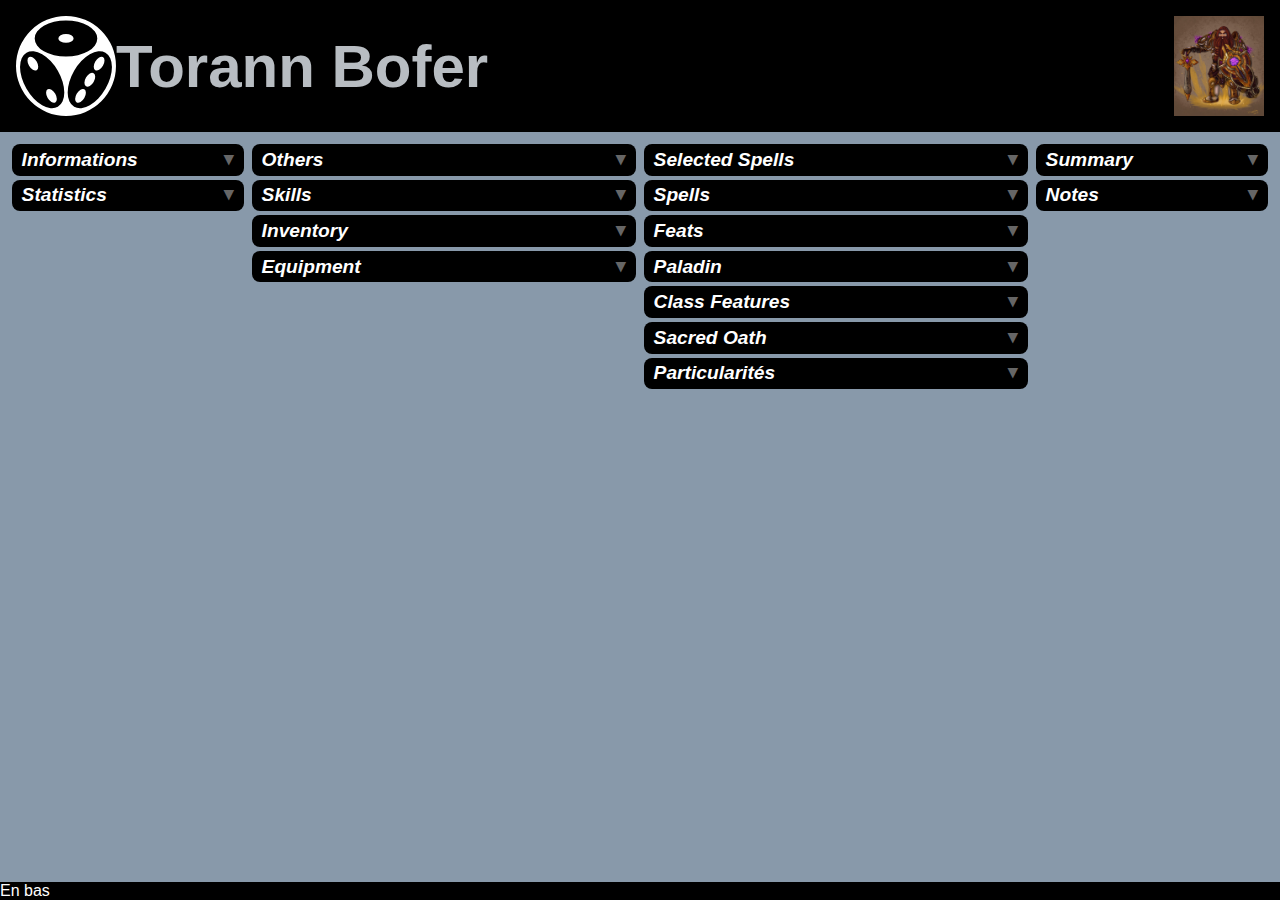
<file: index.html>
<!DOCTYPE html>
<html lang="en">

<head>
	<meta charset="UTF-8">
	<title>Mon perso</title>
	<link rel="stylesheet" href="monperso.css" />

	<script src="Perso.js"></script>
</head>

<body>
	<div class="interface">
		<header>
			<img src="images/logo_alea.svg" />
			<img style="order:2;" src="images/dwarf_paladin_by_faebelina-d8fn8w0.jpg" height="100" />
			<h1>Torann Bofer</h1>
			<ul class="tools">
				<li>
					<span></span>
				</li>
			</ul>
		</header>
		<footer>En bas</footer>
		<section class="body colonnes">
			<div class="colonne">
				<article id="informations">
					<header>Informations</header>
					<ul>
						<li>
							<h3>Class &amp; Level</h3>
							<div id="paladin.level" data-value="9">Paladin 9</div><em class="page">82</em></li>
						<li>
							<h3>Background</h3>
							<div>Charlatan</div><em class="page">128</em></li>
						<li>
							<h3>Player Name</h3>
							<div>Martin Boudreau</div>
						</li>
						<li>
							<h3>Race</h3>
							<div>Mountain Dwarf</div><em class="page">18</em></li>
						<li>
							<h3>Alignment</h3>
							<div>Lawful Neutral</div>
						</li>
						<li>
							<h3>Experience Points</h3>
							<div>0</div>
						</li>
					</ul>
				</article>
				<article id="statistics">
					<header>Statistics</header>
					<ul>
						<li id="str">
							<h3>Strength</h3>
							<div class="stat">
								<input class="save" type="text" id="str.stat" value="17" />
							</div>
							<div>
								<label for="str.modifier">Modifier:</label>
								<input type="text" id="str.modifier" value="" class="modifier" data-formula="⌊(str.stat-10)/2⌋" />
							</div>
							<div>
								<label for="str.savingthrow">Saving Throw:</label>
								<input type="text" id="str.savingthrow" value="" class="savingthrow" data-formula="str.modifier" />
							</div>
						</li>
						<li id="dex">
							<h3>Dexterity</h3>
							<div class="stat">
								<input type="text" id="dex.stat" value="12" />
							</div>
							<div>
								<label for="dex.modifier">Modifier:</label>
								<input type="text" id="dex.modifier" value="" class="modifier" data-formula="⌊(dex.stat-10)/2⌋" />
							</div>
							<div>
								<label for="dex.savingthrow">Saving Throw:</label>
								<input type="text" id="dex.savingthrow" value="" class="savingthrow" data-formula="dex.modifier" />
							</div>
						</li>
						<li id="con">
							<h3>Constitution</h3>
							<div class="stat">
								<input type="text" id="con.stat" value="12" />
							</div>
							<div>
								<label for="con.modifier">Modifier:</label>
								<input type="text" id="con.modifier" value="" class="modifier" data-formula="⌊(con.stat-10)/2⌋" />
							</div>
							<div>
								<label for="con.savingthrow">Saving Throw:</label>
								<input type="text" id="con.savingthrow" value="" class="savingthrow" data-formula="con.modifier" />
							</div>
						</li>
						<li id="int">
							<h3>Intelligence</h3>
							<div class="stat">
								<input type="text" id="int.stat" value="9" />
							</div>
							<div>
								<label for="int.modifier">Modifier:</label>
								<input type="text" id="int.modifier" value="" class="modifier" data-formula="⌊(int.stat-10)/2⌋" />
							</div>
							<div>
								<label for="int.savingthrow">Saving Throw:</label>
								<input type="text" id="int.savingthrow" value="" class="savingthrow" data-formula="int.modifier" />
							</div>
						</li>
						<li id="wis">
							<h3>Wisdom</h3>
							<div class="stat">
								<input type="text" id="wis.stat" value="10" />
							</div>
							<div>
								<label for="wis.modifier">Modifier:</label>
								<input type="text" id="wis.modifier" value="" class="modifier" data-formula="⌊(wis.stat-10)/2⌋" />
							</div>
							<div>
								<label for="wis.savingthrow">Saving Throw:</label>
								<input type="text" id="wis.savingthrow" value="" class="savingthrow" data-formula="wis.modifier+proficiency_bonus" />
							</div>
						</li>
						<li id="cha">
							<h3>Charisma</h3>
							<div class="stat">
								<input type="text" id="cha.stat" value="16" />
							</div>
							<div>
								<label for="cha.modifier">Modifier:</label>
								<input type="text" id="cha.modifier" value="" class="modifier" data-formula="⌊(cha.stat-10)/2⌋" />
							</div>
							<div>
								<label for="cha.savingthrow">Saving Throw:</label>
								<input type="text" id="cha.savingthrow" value="" class="savingthrow" data-formula="cha.modifier+proficiency_bonus" />
							</div>
						</li>
					</ul>
				</article>
			</div>
			<div class="colonne">
				<article id="others">
					<header>Others</header>
					<ul class="row">
						<li>
							<input type="text" name="proficiency_bonus" id="proficiency_bonus" data-formula="2+⌊paladin.level/4⌋" value="4" />
							<label for="proficiency_bonus">Proficiency bonus</label>
						</li>
						<li>
							<input type="text" name="armor_class" id="armor_class" value="17" />
							<label for="armor_class">Armor Class</label>
						</li>
						<li>
							<span class="clickdice">1d20 + <span data-formula="dex.modifier"></span></span>
							<label for="initiative">Initiative</label>
						</li>
						<li>
							<input type="text" name="inspiration" id="inspiration" value="0" />
							<label for="inspiration">Inspiration</label>
						</li>
						<li>
							<input type="text" name="passive_wisdom" id="passive_wisdom" data-formula="10+skill.perception" />
							<label for="passive_wisdom">Passive Wisdom</label>
						</li>
						<li>
							<input type="text" name="speed" id="speed" value="25" />
							<label for="speed">Speed</label>
						</li>
						<li>
							<div>
								<input type="text" name="maximum_hit_points" id="maximum_hit_points" value="64" />
								<label for="maximum_hit_points">Maximum Hit Points</label>
							</div>
							<div>
								<input type="text" name="actual_hit_points" id="actual_hit_points" value="64" />
								<label for="actual_hit_points">Actual Hit Points</label>
							</div>
						</li>
						<li>
							<input type="text" name="spellcasting_ability_modifier" id="spellcasting_ability_modifier" data-formula="cha.modifier" />
							<label for="spellcasting_ability_modifier">Spellcasting Ability Modifier</label>
						</li>
					</ul>
				</article>
				<article id="skills">
					<header>Skills</header>
					<ul class="row">
						<li>
							<input type="checkbox" name="skill.acrobatics.checked" id="skill.acrobatics.checked" />
							<input type="text" id="skill.acrobatics" data-formula="dex.modifier+skill.acrobatics.checked*proficiency_bonus" />
							<b class="clickrandom" data-path="../*[type=text][id^=skill]">Acrobatics <small>(Dex)</small></b>
						</li>
						<li>
							<input type="checkbox" name="skill.animal_handling.checked" id="skill.animal_handling.checked" />
							<input type="text" id="skill.animal_handling" data-formula="wis.modifier+skill.animal_handling.checked*proficiency_bonus" />
							<b class="clickrandom" data-path="../*[type=text][id^=skill]">Animal Handling <small>(Wis)</small></b>
						</li>
						<li>
							<input type="checkbox" name="skill.arcana.checked" id="skill.arcana.checked" />
							<input type="text" id="skill.arcana" data-formula="dex.modifier+skill.arcana.checked" />
							<b class="clickrandom" data-path="../*[type=text][id^=skill]">Arcana <small>(Int)</small></b>
						</li>
						<li>
							<input type="checkbox" name="skill.athletics.checked" id="skill.athletics.checked" checked="checked" />
							<input type="text" id="skill.athletics" data-formula="str.modifier+skill.athletics.checked*proficiency_bonus" />
							<b class="clickrandom" data-path="../*[type=text][id^=skill]">Athletics <small>(Str)</small></b>
						</li>
						<li>
							<input type="checkbox" name="skill.deception.checked" id="skill.deception.checked" checked="checked" />
							<input type="text" id="skill.deception" data-formula="cha.modifier+skill.deception.checked*proficiency_bonus" />
							<b class="clickrandom" data-path="../*[type=text][id^=skill]">Deception <small>(Cha)</small></b>
						</li>
						<li>
							<input type="checkbox" name="skill.history.checked" id="skill.history.checked" />
							<input type="text" id="skill.history" data-formula="int.modifier+skill.history.checked*proficiency_bonus" />
							<b class="clickrandom" data-path="../*[type=text][id^=skill]">History <small>(Int)</small></b>
						</li>
						<li>
							<input type="checkbox" name="skill.insight.checked" id="skill.insight.checked" />
							<input type="text" id="skill.insight" data-formula="wis.modifier+skill.insight.checked*proficiency_bonus" />
							<b class="clickrandom" data-path="../*[type=text][id^=skill]">Insight <small>(Wis)</small></b>
						</li>
						<li>
							<input type="checkbox" name="skill.intimidation.checked" id="skill.intimidation.checked" />
							<input type="text" id="skill.intimidation" data-formula="cha.modifier+skill.intimidation.checked*proficiency_bonus" />
							<b class="clickrandom" data-path="../*[type=text][id^=skill]">Intimidation <small>(Cha)</small></b>
						</li>
						<li>
							<input type="checkbox" name="skill.investigation.checked" id="skill.investigation.checked" />
							<input type="text" id="skill.investigation" data-formula="int.modifier+skill.investigation.checked*proficiency_bonus" />
							<b class="clickrandom" data-path="../*[type=text][id^=skill]">Investigation <small>(Int)</small></b>
						</li>
						<li>
							<input type="checkbox" name="skill.medicine.checked" id="skill.medicine.checked" />
							<input type="text" id="skill.medicine" data-formula="wis.modifier+skill.medicine.checked*proficiency_bonus" />
							<b class="clickrandom" data-path="../*[type=text][id^=skill]">Medicine <small>(Wis)</small></b>
						</li>
						<li>
							<input type="checkbox" name="skill.nature.checked" id="skill.nature.checked" />
							<input type="text" id="skill.nature" data-formula="int.modifier+skill.nature.checked*proficiency_bonus" />
							<b class="clickrandom" data-path="../*[type=text][id^=skill]">Nature <small>(Int)</small></b>
						</li>
						<li>
							<input type="checkbox" name="skill.perception.checked" id="skill.perception.checked" />
							<input type="text" id="skill.perception" data-formula="dex.modifier+skill.perception.checked*proficiency_bonus" />
							<b class="clickrandom" data-path="../*[type=text][id^=skill]">Perception <small>(Wis)</small></b>
						</li>
						<li>
							<input type="checkbox" name="skill.performance.checked" id="skill.performance.checked" />
							<input type="text" id="skill.performance" data-formula="cha.modifier+skill.performance.checked*proficiency_bonus" />
							<b class="clickrandom" data-path="../*[type=text][id^=skill]">Performance <small>(Cha)</small></b>
						</li>
						<li>
							<input type="checkbox" name="skill.persuasion.checked" id="skill.persuasion.checked" checked="checked" />
							<input type="text" id="skill.persuasion" data-formula="cha.modifier+skill.persuasion.checked*proficiency_bonus" />
							<b class="clickrandom" data-path="../*[type=text][id^=skill]">Persuasion <small>(Cha)</small></b>
						</li>
						<li>
							<input type="checkbox" name="skill.religion.checked" id="skill.religion.checked" />
							<input type="text" id="skill.religion" data-formula="int.modifier+skill.religion.checked*proficiency_bonus" />
							<b class="clickrandom" data-path="../*[type=text][id^=skill]">Religion <small>(Int)</small></b>
						</li>
						<li>
							<input type="checkbox" name="skill.sleight_of_hand.checked" id="skill.sleight_of_hand.checked" checked="checked" />
							<input type="text" id="skill.sleight_of_hand" data-formula="dex.modifier+skill.sleight_of_hand.checked*proficiency_bonus" />
							<b class="clickrandom" data-path="../*[type=text][id^=skill]">Sleight of Hand <small>(Dex)</small></b>
						</li>
						<li>
							<input type="checkbox" name="skill.stealth.checked" id="skill.stealth.checked" />
							<input type="text" id="skill.stealth" data-formula="dex.modifier+skill.stealth.checked*proficiency_bonus" />
							<b class="clickrandom" data-path="../*[type=text][id^=skill]">Stealth <small>(Dex)</small></b>
						</li>
						<li>
							<input type="checkbox" name="skill.survival.checked" id="skill.survival.checked" />
							<input type="text" id="skill.survival" data-formula="wis.modifier+skill.survival.checked*proficiency_bonus" />
							<b class="clickrandom" data-path="../*[type=text][id^=skill]">Survival <small>(Wis)</small></b>
						</li>
					</ul>
				</article>
				<article id="inventory">
					<header>Inventory</header>
					<ul>
						<li>
							<input class="quantite" type="number" value="1" /><b>Chapelet</b></li>
						<li>
							<input class="quantite" type="number" value="1" /><b><a href="#boots_of_striding_and_springing">Bottes magiques</a></b></li>
						<li>
							<input class="quantite" type="number" value="1" /><b>Oeil du géant</b></li>
						<li>
							<input class="quantite" type="number" value="1" /><b>Anneau Magique de protection +1</b>
							<input type="checkbox" data-bonus="savingthrow:1;ac:1" />
						</li>
						<li>
							<input class="quantite" type="number" value="1" /><b>Splintmail</b></li>
						<li>
							<input class="quantite" type="number" value="2" /><b>Potion of Healing (<span class="de">2d4+2</span>)</b></li>
						<li>
							<input class="quantite" type="number" value="1" /><b>Potion of Greater Healing (<span class="de">4d4+4</span>)</b></li>
						<li>
							<input class="quantite" type="number" value="1" /><b>Greatsword (<span class="de">2d6+strmod</span>)</b></li>
						<li>
							<input class="quantite" type="number" value="1" /><b>Whip (<span class="de">2d6+strmod</span>)</b></li>
						<li>
							<input class="quantite" type="number" value="1" /><b>Diamant donné par A nton pour "Revivify"</b></li>
					</ul>
				</article>
				<article id="equipment">
					<header>Equipment</header>
					<ul>
						<li class="clickattack" data-price="50gp" data-weight="6lb">
							<b class="clickdice" data-dice="2d6+str.modifier+proficiency_bonus">Great Sword</b>
							<span class="dice">2d6 slashing</span>
							<span><span>heavy</span>, <span>two handed</span></span>
							<em class="page">149</em>
							<div></div>
						</li>
						<li class="clickattack" data-price="2gp" data-weight="3lb">
							<b>Whip</b>
							<span class="dice">1d4 slashing</span>
							<span><span>finess</span>, <span>reach</span></span>
							<em class="page">149</em>
						</li>
						<li class="clickattack" data-price="5gp" data-weight="2lb">
							<b>Handaxe</b>
							<span class="dice">1d6 slashing</span>
							<span><span>Light</span>, <span>Throw 20/60</span></span>
							<em class="page">149</em>
						</li>
						<li data-price="75gp" data-limitation="str.stat=13">
							<b>Chain Mail</b>
							<span class="armor_class">16</span>
							<em class="page">145</em>
						</li>
					</ul>
				</article>
			</div>
			<div class="colonne">
				<article id="selected_spells">
					<header>Selected Spells</header>
					<table class="encadre">
						<tbody>
							<tr>
								<th>Learned spells limit</th>
								<td><span data-formula="cha.modifier+⌊paladin.level/2⌋">6</span></td>
							</tr>
							<tr>
								<th>Level 1</th>
								<td style="background-image: repeating-linear-gradient(to right, transparent 0px, rgba(0, 0, 0, 0.27) 100%);background-size: 25%; auto"><span class="scroll_on"></span><span class="scroll_off"></span><input type="range" name="" id="" min="0" max="4"><output>4</output></td>
							</tr>
							<tr>
								<th>level 2</th>
								<td><input type="range" name="" id="" min="0" max="3"><output>3</output></td>
							</tr>
							<tr>
								<th>level 3</th>
								<td><input type="range" name="" id="" min="0" max="2"><output>2</output></td>
							</tr>
						</tbody>
					</table>
					<ol>
						<li>
							<h3>Niveau 1</h3>
							<ul>
								<li data-page="216" class="oath">
									<label>
										<input type="checkbox" class="save" /><span>Bane @</span></label>
								</li>
								<li data-page="219" class="">
									<label>
										<input type="checkbox" /><span>Bless @</span></label>
								</li>
								<li data-page="223" class="">
									<label>
										<input type="checkbox" /><span>Command β</span></label>
								</li>
								<li data-page="224" class="bonus">
									<label>
										<input type="checkbox" /><span>Compelled Duel ¢</span></label>
								</li>
								<li data-page="230" class="">
									<label>
										<input type="checkbox" /><span>*** Cure Wounds</span></label>
								</li>
								<li data-page="231" class="">
									<label>
										<input type="checkbox" /><span>Detect Evil and Good</span></label>
								</li>
								<li data-page="231" class="">
									<label>
										<input type="checkbox" /><span>Detect Magic @</span></label>
								</li>
								<li data-page="231" class="">
									<label>
										<input type="checkbox" /><span>Detect Poison and Disease @</span></label>
								</li>
								<li data-page="234" class="bonus">
									<label>
										<input type="checkbox" /><span>Divine Favor ¢</span></label>
								</li>
								<li data-page="250" class="">
									<label>
										<input type="checkbox" /><span>Heroism</span></label>
								</li>
								<li data-page="251" class="bonus oath">
									<label>
										<input type="checkbox" /><span>Hunter's Mark ¢</span></label>
								</li>
								<li data-page="270" class="">
									<label>
										<input type="checkbox" /><span>Protection from Good and Evil @</span></label>
								</li>
								<li data-page="270" class="">
									<label>
										<input type="checkbox" /><span>Purify Food and Drink @</span></label>
								</li>
								<li data-page="274" class="bonus">
									<label>
										<input type="checkbox" /><span>Searing Smith @</span></label>
								</li>
								<li data-page="275" class="bonus">
									<label>
										<input type="checkbox" /><span>Shield of Faith</span></label>
								</li>
								<li data-page="282" class="bonus">
									<label>
										<input type="checkbox" /><span>Thunderous Smite</span></label>
								</li>
								<li data-page="289" class="bonus">
									<label>
										<input type="checkbox" /><span>Wrathful Smite</span></label>
								</li>
							</ul>
						</li>
						<li>
							<h3>Niveau 2</h3>
							<ul>
								<li data-page="211" class="">
									<label>
										<input type="checkbox" /><span>Aid @</span></label>
								</li>
								<li data-page="219" class="bonus">
									<label>
										<input type="checkbox" /><span>Branding Smite ¢</span></label>
								</li>
								<li data-page="240" class="bonus" data-casting-time="10min">
									<label>
										<input type="checkbox" /><span>Find Steed</span></label>
								</li>
								<li data-page="251" class="bonus oath">
									<label>
										<input type="checkbox" /><span>Hold Person @</span></label>
								</li>
								<li data-page="255" class="">
									<label>
										<input type="checkbox" /><span>Lesser Restoration</span></label>
								</li>
								<li data-page="256" class="">
									<label>
										<input type="checkbox" /><span>Locate Object @</span></label>
								</li>
								<li data-page="257" class="bonus">
									<label>
										<input type="checkbox" /><span>Magic Weapon @</span></label>
								</li>
								<li data-page="260" class="bonus oath">
									<label>
										<input type="checkbox" /><span>*** Misty Step @</span></label>
								</li>
								<li data-page="270" class="">
									<label>
										<input type="checkbox" /><span>Protection from Poison</span> </label>
								</li>
								<li data-page="289" class="">
									<label>
										<input type="checkbox" /><span>Zone of Truth</span></label>
								</li>
							</ul>
						</li>
					</ol>

				</article>
	<article id="spells">
		<header>Spells</header>
		<ul>
			<li>
				<h2>Level 1</h2>
				<ul>
					<li class="spell" id="spell-bane">
						<h3>Bane (Oath)</h3>
						<table>
							<caption>Attributes</caption>
							<tr>
								<th>Range</th>
								<td>30 ft</td>
							</tr>
							<tr>
								<th>Components</th>
								<td>V S M</td>
							</tr>
							<tr>
								<th>Material</th>
								<td>A drop of blood</td>
							</tr>
							<tr>
								<th>Duration</th>
								<td>Up to 1 minute</td>
							</tr>
							<tr>
								<th>Casting Time</th>
								<td>1 action</td>
							</tr>
							<tr>
								<th>Level</th>
								<td>1</td>
							</tr>
							<tr>
								<th>School</th>
								<td>Enchantment</td>
							</tr>
							<tr>
								<th>Classes</th>
								<td>Bard, Cleric</td>
							</tr>
							<tr>
								<th>Save</th>
								<td>Charisma</td>
							</tr>
							<tr>
								<th>Concentration</th>
								<td>Yes</td>
							</tr>
						</table>
						<div class="body">
							<div>
								<p>Up to three creatures of your choice that you can see within range must make Charisma saving throws. Whenever a target that fails this saving throw makes an Attack roll or a saving throw before the spell ends, the target must roll a d4 and subtract the number rolled from the Attack roll or saving throw.</p>
								<p><strong>At Higher Levels</strong>: When you cast this spell using a spell slot of 2nd level or higher, you can target one additional creature for each slot level above 1st.</p>
							</div>
						</div>
					</li>
					<li class="spell" id="spell-bless">
						<h3>Bless</h3>
						<table>
							<caption>Attributes</caption>
							<tr>
								<th>Range</th>
								<td>30 ft</td>
							</tr>
							<tr>
								<th>Components</th>
								<td>V S M</td>
							</tr>
							<tr>
								<th>Material</th>
								<td>A sprinkling of Holy Water</td>
							</tr>
							<tr>
								<th>Duration</th>
								<td>Up to 1 minute</td>
							</tr>
							<tr>
								<th>Casting Time</th>
								<td>1 action</td>
							</tr>
							<tr>
								<th>Level</th>
								<td>1</td>
							</tr>
							<tr>
								<th>School</th>
								<td>Enchantment</td>
							</tr>
							<tr>
								<th>Classes</th>
								<td>Cleric, Paladin</td>
							</tr>
							<tr>
								<th>Concentration</th>
								<td>Yes</td>
							</tr>
						</table>
						<div class="body">
							<div>
								<p>You bless up to three creatures of your choice within range. Whenever a target makes an Attack roll or a saving throw before the spell ends, the target can roll a d4 and add the number rolled to the Attack roll or saving throw.</p>
								<p>At Higher Levels: When you cast this spell using a spell slot of 2nd level or higher, you can target one additional creature for each slot level above 1st.</p>
							</div>
						</div>
					</li>
					<li class="spell" id="spell-cure_wounds">
						<h3>Cure Wounds</h3>
						<table>
							<caption>Attributes</caption>
							<tr>
								<td>Range</td>
								<td>Touch</td>
							</tr>
							<tr>
								<td>Components</td>
								<td>V S</td>
							</tr>
							<tr>
								<td>Duration</td>
								<td>Instantaneous</td>
							</tr>
							<tr>
								<td>Casting Time</td>
								<td>1 action</td>
							</tr>
							<tr>
								<td>Level</td>
								<td>1</td>
							</tr>
							<tr>
								<td>School</td>
								<td>Evocation</td>
							</tr>
							<tr>
								<td>Classes</td>
								<td>Bard, Cleric, Druid, Paladin, Ranger</td>
							</tr>
							<tr>
								<td>Healing</td>
								<td>1d8</td>
							</tr>
							<tr>
								<td>Add Casting Modifier</td>
								<td>Yes</td>
							</tr>
							<tr>
								<td>Higher Spell Slot Dice</td>
								<td>1</td>
							</tr>
							<tr>
								<td>Higher Spell Slot Die</td>
								<td>d8</td>
							</tr>
						</table>
						<div class="body">
							<p>A creature you touch regains a number of hit points equal to <span class="clickdice">d8 + <span data-formula="spellcasting_ability_modifier">your spellcasting ability modifier</span></span>. This spell has no effect on Undead or constructs.</p>
							<p><strong>At Higher Levels</strong>: When you cast this spell using a spell slot of 2nd level or higher, the Healing increases by 1d8 for each slot level above 1st.</p>
						</div>
					</li>
					<li class="spell" id="spell-thunderous_smite">
						<h3>Thunderous Smite</h3>
						<table>
							<caption>Attributes</caption>
							<tbody>
								<tr>
									<th>Casting Time</th>
									<td>1 bonus action</td>
								</tr>
								<tr>
									<th>Range</th>
									<td>Self</td>
								</tr>
								<tr>
									<th>Components</th>
									<td>V</td>
								</tr>
								<tr>
									<th>Duration</th>
									<td>Concentration, up to 1 minute</td>
								</tr>
							</tbody>
						</table>
						<div class="body">
							<p>The first time you hit with a melee weapon attack during this spell's duration, your weapon rings with thunder that is audible within 300 feet of you, and the attack deals an extra 2d6 thunder damage to the target.</p>
							<p>Additionally, if the target is a creature, it must succeed on a Strength saving throw or be pushed 10 feet away from you and knocked prone</p>
						</div>
					</li>
					<li class="spell" id="spell-hunter_s_mark">
						<h3>Hunter's Mark (Oath)</h3>
						<table>
							<caption>Attributes</caption>
							<tbody>
								<tr>
									<th>Casting Time</th>
									<td>1 bonus action</td>
								</tr>
								<tr>
									<th>Range</th>
									<td>90 feet</td>
								</tr>
								<tr>
									<th>Components</th>
									<td>V</td>
								</tr>
								<tr>
									<th>Duration</th>
									<td>Concentration, up to 1 hour</td>
								</tr>
							</tbody>
						</table>
						<div class="body">
							<p>You choose a creature you can see within range and mystically mark it as your quarry. Until the spell ends, you deal an extra <span class="clickdice">1d6</span> damage to the target whenever you hit it with a weapon attack. and you have advantage on any Wisdom (Perception) or Wisdom (Survival) check you make to find it. lf the target drops to O hit points before this spell ends. you can use a bonus action on a subsequent turn of yours to mark a new creature.</p>
							<p><strong>At Higher Levels</strong>. When you cast this spell using a spell slot of 3rd or 4th level, you can maintain your concentration on the spell for up to 8 hours. When you use a spell slot of 5th level or higher, you can maintain your concentration on the spell for up to 24 hours.</p>
						</div>
					</li>
					<li class="spell" id="spell-protection_from_evil_and_good">
						<h3>Protection From Evil and Good</h3>
						<table>
							<caption>Attributes</caption>
							<tbody>
								<tr>
									<th>Casting Time</th>
									<td>1 action</td>
								</tr>
								<tr>
									<th>Range</th>
									<td>Touch</td>
								</tr>
								<tr>
									<th>Components</th>
									<td>V,S, M (holy water or powdered silver and iron, which the spell consumes)</td>
								</tr>
								<tr>
									<th>Duration</th>
									<td>Concentration up to 10 minutes</td>
								</tr>
							</tbody>
						</table>
						<div class="body">
							<p>Until the spell ends, one willing creature you touch is protected against certain types of creatures: aberrations, celestials, elementals, fey, fiends, and undead.</p>
							<p>The protection grants several benefits. Creatures of those types have disadvantage on attack rolls against the target. The target also can't be charmed, frightened, or possessed by them. Ir the target is already charmed, frightened, or possessed by such a creature, the target has advantage on any new saving throw against the relevant effect.</p>
						</div>
					</li>
				</ul>
			</li>
			<li>
				<h2>Level 2</h2>
				<ul>
					<li class="spell" id="spell-aid">
						<h3>Aid</h3>
						<table>
							<caption>Attributes</caption>
							<tbody>
								<tr>
									<th>Casting Time</th>
									<td>1 action</td>
								</tr>
								<tr>
									<th>Range</th>
									<td>30 feet</td>
								</tr>
								<tr>
									<th>Components</th>
									<td>V, S, M (a tiny strip of white cloth)</td>
								</tr>
								<tr>
									<th>Duration</th>
									<td>8 hours</td>
								</tr>
							</tbody>
						</table>
						<div class="body">
							<p>Your spell bolsters your allies with toughness and resolve. Choose up to three crealures within range. Each target's hit point maximum and current hit points increase by 5 for the duration. </p>
							<p>At Higher Levels. When you cast this spell using a spell slot of 3rd level or higher, a largel's hit points increase by an additional 5 for each slot level above 2nd.</p>
						</div>
					</li>
					<li class="spell" id="spell-find_steed">
						<h3>Find Steed</h3>
						<table>
							<caption>Attributes</caption>
							<tbody>
								<tr>
									<th>Casting Time</th>
									<td>10 minutes</td>
								</tr>
								<tr>
									<th>Range</th>
									<td>30 feet</td>
								</tr>
								<tr>
									<th>Components</th>
									<td>V, 5</td>
								</tr>
								<tr>
									<th>Duration</th>
									<td>Instantaneous</td>
								</tr>
							</tbody>
						</table>
						<div class="body">
							<p>You summon a spirit that assumes the form of an unusually intelligent, strong, and loyal steed, creating a long-Iasting bond with it. Appearing in an unoccupied space within range, the steed takes on a form that you choose, such as a warhorse, a pony, a camel, ao elk, or a mastiff. (Your DM might allow other animais to be summoned as steeds.) The steed has the statistics of the chosen form, though it is a celestial, fey, or fiend (your choice) instead of its normal type. Additionally, if yaur steed has an Intelligence of 5 or iess, its Intelligence becomes 6, and it gains the ability to understaod one laoguage of your choice that you speak.</p>
							<p>Your steed serves you as a mount, both in combat and out, and you have an instinctive bond with it that allows you to fight as a seamless unit. While mounted on your steed, you can make any spell you cast that targets only you also target your steed. When the steed drops to Ohit points, it disappears, leaving behind no physical formo Vou can also dismiss your steed at any time as an action, causing it to disappear. In either case, casting this spell again summons the same steed, restored to its hit point maximum.</p>
							<p>While your steed is within 1 mile of you, you can communicate with it telepathically.</p>
							<p>You can't have more than one steed bonded by this spell at a time. As an action, you can release the steed from its bond at any time, causing it to disappear.</p>
						</div>
					</li>
					<li class="spell" id="spell-hold_person">
						<h3>Hold Person (Oath)</h3>
						<div class="body">
							<p>2nd-level enchantment Casting Time: 1 action Range: 60 feet Components: V,S. M (a small, straight piece of iron) Duration: Concentration. up to 1 minute Choose a humanoid that you can see within range. The target must succeed on a Wisdom saving throw or be paralyzed for the duration. At the end of each of its turns. the target can make another Wisdom saving throw. On a success. the spell ends on the target. At Higher Levels. When you cast this spell using a spell slot of 3rd level or higher, you can target one additional humanoid for each slot level above 2nd. The humanoids must be within 30 feet of each other when you target them</p>
						</div>
					</li>
					<li class="spell" id="spell-magic_weapon">
						<h3>Magic Weapon</h3>
						<table>
							<caption>Attributes</caption>
							<tr>
								<th>Type</th>
								<td>2nd level transmutation</td>
							</tr>
							<tr>
								<th>Casting Time</th>
								<td>1 bonus action</td>
							</tr>
							<tr>
								<th>Range</th>
								<td>Touch</td>
							</tr>
							<tr>
								<th>Components</th>
								<td>V,S</td>
							</tr>
							<tr>
								<th>Duration</th>
								<td>Concentration, up to 1 hour</td>
							</tr>
						</table>
						<div class="body">
							<p>You touch a nonmagical weapon. Until the spell ends, that weapon becomes a magic weapon with a +1 bonus to attack rolls and damage rolls.</p>
							<p>At Higher Levels. When you cast this spell using a spell slot of 4th level or higher, the bonus increases to +2. When you use a spell slot of 6th level or higher, the bonus increases to +3.</p>
						</div>
					</li>
				</ul>
			</li>
			<li>
				<h2>Level 3</h2>
				<ul>
					<li class="spell" id="spell-aura_of_vitality">
						<h3>Aura of Vitality</h3>
						<table>
							<caption>Attributes</caption>
							<tbody>
								<tr>
									<th>Type</th>
									<td>3rd-level evocation</td>
								</tr>
								<tr>
									<th>Casting Time</th>
									<td>1 action</td>
								</tr>
								<tr>
									<th>Range</th>
									<td>Self (30-foot radius)</td>
								</tr>
								<tr>
									<th>Components</th>
									<td>V</td>
								</tr>
								<tr>
									<th>Duration</th>
									<td>Concentration, up to 1 minute</td>
								</tr>
							</tbody>
						</table>
						<div class="body">
							<p>Healing energy radiates from you in an aura with a 30-foot radius. Until the spell ends, the aura moves with you, centered on you. You can use a bonus action to cause one creature in the aura (including you) to regain 2d6 hit points.</p>
						</div>
					</li>
					<li class="spell" id="spell-blinding_smite">
						<h3>Blinding Smite</h3>
						<table>
							<tr>
								<th>Type</th>
								<td>3rd-level evocation</td>
							</tr>
							<tr>
								<th>Casting Time</th>
								<td>1 bonus action</td>
							</tr>
							<tr>
								<th>Range</th>
								<td>Self</td>
							</tr>
							<tr>
								<th>Components</th>
								<td>V</td>
							</tr>
							<tr>
								<th>Duration</th>
								<td>Concentration, up to 1 minute</td>
							</tr>
						</table>
						<div class="body">
							<p>The next time you hit a creature with a melee weapon attack during this spell's duration, your weapon flares with bright light, and the attack deals an extra 3d8 radiant damage to the target. Additionally, the target must succeed on a Constitution saving throw or be blinded until the spell ends.</p>
							<p>A creature blinded by this spell makes another Constitution saving throw at the end of each of its turns. On a successful save, it is no longer blinded.</p>
						</div>
					</li>
					<li class="spell" id="spell-create_food_and_water">
						<h3>Create Food and Water</h3>
						<table>
							<tr>
								<th>Type</th>
								<td>3rd-level conjuration</td>
							</tr>
							<tr>
								<th>Casting Time</th>
								<td>1 action</td>
							</tr>
							<tr>
								<th>Range</th>
								<td>30 feet</td>
							</tr>
							<tr>
								<th>Components</th>
								<td>V, S</td>
							</tr>
							<tr>
								<th>Duration</th>
								<td>Instantaneous</td>
							</tr>
						</table>
						<div class="body">
							<p>You create 45 pounds of food and 30 gallons of water on the ground or in containers within range, enough to sustain up to tifteen humanoids or five steeds for 24 hours. The food is bland but nourishing, and spoils if uneaten after 24 hours. The water is clean and doesn't go bad.</p>
						</div>
					</li>
					<li class="spell" id="spell-crusader_s_mantle">
						<h3>Crusader's Mantle</h3>
						<table>
							<tr>
								<th>type</th>
								<td>3rd-level evocation</td>
							</tr>
							<tr>
								<th>Casting Time</th>
								<td>1 action</td>
							</tr>
							<tr>
								<th>Range</th>
								<td>Self</td>
							</tr>
							<tr>
								<th>Components</th>
								<td>V</td>
							</tr>
							<tr>
								<th>Duration</th>
								<td>Concentration, up to 1 minute</td>
							</tr>
						</table>
						<div class="body">
							<p>Holy power radiates from you in an aura with a 30-foot radius, awakening boldness in friendly creatures. Until the spell ends, the aura moves with you, centered on you. While in the aura, each nonhostile creature in the aura (including you) deals an extra 1d4 radiant damage when it hits with a weapon attack.</p>
						</div>
					</li>
					<li class="spell" id="spell-daylight">
						<h3>Daylight</h3>
						<table>
							<tr>
								<th>type</th>
								<td>3rd-level evocation</td>
							</tr>
							<tr>
								<th>Casting Time</th>
								<td>1 action</td>
							</tr>
							<tr>
								<th>Range</th>
								<td>60 feet</td>
							</tr>
							<tr>
								<th>Components</th>
								<td>V,S</td>
							</tr>
							<tr>
								<th>Duration</th>
								<td>1 hour</td>
							</tr>
						</table>
						<div class="body">
							<p>A 60-foot-radius sphere of light spreads out from a point you choose within range. The sphere is bright light and sheds dim light for an additional 60 feet. If you chose a point on an object you are holding or one that isn't being worn or carried, the light shines from the object and moves with it. Completely covering the affected object with an opaque object, such as a bowl or a helm, blocks the light. If any of this spell's area overlaps with an area of darkness created by a spell of 3rd level or lower, the spell that created the darkness is dispelled.</p>
						</div>
					</li>
					<li class="spell" id="spell-dispel_magic">
						<h3>Dispel Magic</h3>
						<table>
							<tr>
								<th>type</th>
								<td>3rd-level abjuration</td>
							</tr>
							<tr>
								<th>Casting Time</th>
								<td>1 action</td>
							</tr>
							<tr>
								<th>Range</th>
								<td>120 feet</td>
							</tr>
							<tr>
								<th>Components</th>
								<td>V,S</td>
							</tr>
							<tr>
								<th>Duration</th>
								<td>Instantaneous</td>
							</tr>
						</table>
						<div class="body">
							<p>Choose one creature, object, or magical effect within range. Any spell of 3rd level or lower on the target ends. For each spell of 4th level or higher on the target. make an ability check using your spellcasting ability. The DC equals 10 + the spell's level. On a successful check, the spell ends. At Higher Levels. When you cast this spell using a spell slot of 4th level or higher, you automatically end the effects of a spell on the target if the spell's level is equal to or less than the level of the spell slot you used.</p>
						</div>
					</li>
					<li class="spell" id="spell-elemental_weapon">
						<h3>Elemental Weapon</h3>
						<table>
							<tr>
								<th>type</th>
								<td>3rd-level transmutation</td>
							</tr>
							<tr>
								<th>Casting Time</th>
								<td>1 action</td>
							</tr>
							<tr>
								<th>Range</th>
								<td>Touch</td>
							</tr>
							<tr>
								<th>Components</th>
								<td>V,5</td>
							</tr>
							<tr>
								<th>Duration</th>
								<td>Concentration, up to 1 hour</td>
							</tr>
						</table>
						<div class="body">
							<p>A nonmagical weapon you touch becomes a magic weapon. Choose one of the following damage types: acid, cold, tire, lightning, or thunder. For the duration, the weapon has a +1 bonus to attack rolls and deals an extra ld4 damage of the chosen type when it hits. At Higher Levels. When you cast this spell using a spell slot of 5th or 6th level.the bonus to attack rolls increases to +2 and the extra damage increases to 2d4. When you use a spell slot of 7th level or higher, the bonus increases to +3 and the extra damage increases to 3d4.</p>
						</div>
					</li>
					<li class="spell" id="spell-magic_circle">
						<h3>Magic Circle</h3>
						<table>
							<tr>
								<th>type</th>
								<td>3rd-level abjuratian</td>
							</tr>
							<tr>
								<th>Casting Time</th>
								<td>1 minute</td>
							</tr>
							<tr>
								<th>Range</th>
								<td>10 feet</td>
							</tr>
							<tr>
								<th>Components</th>
								<td>V,S,M (holy water or powdered silver and iron worth at least 100 gp, which the spell consumes)</td>
							</tr>
							<tr>
								<th>Duration</th>
								<td>1 hour</td>
							</tr>
						</table>

						<div class="body">
							<p>You create a 10-foot-radius, 20-foot-tall cylinder of magical energy centered on a point on the ground that you can see within range. Glowing runes appear wherever the cylinder intersects with the floor or other surface. Choose one or more of the following types of creatures: celestials, elementals, fey, fiends, or undead. The circle affects a creature of the chosen type in the fol1owingways: - The creature can't willingly enter the cylinder by nonmagical means. If the creature tries to use teleportation or interplanar travel to do so, it must first succeed on a Charisma saving throw. - The creature has disadvantage on attack rolls against targets within the cylinder. - Targets within the cylinder can't be charmed, frightened, or possessed by the creature. When you cast this spell, you can elect to cause its magic to operate in the reverse direction, preventing a creature of the specified type from leaving the cylinder and protecting targets outside it. At Higher Levels. When you cast this spell using a spell slot of 4th level or higher, the duration increases by 1 hour for each slot level above 3rd.</p>
						</div>
					</li>
					<li class="spell" id="spell-remove_curse">
						<h3>Remove Curse</h3>
						<table>
							<tr>
								<th>Type</th>
								<td>3rd-level abjuration</td>
							</tr>
							<tr>
								<th>Casting Time</th>
								<td>1 action</td>
							</tr>
							<tr>
								<th>Range</th>
								<td>Touch</td>
							</tr>
							<tr>
								<th>Components</th>
								<td>V, S</td>
							</tr>
							<tr>
								<th>Duration</th>
								<td>Instantaneous</td>
							</tr>
						</table>
						<div class="body">
							<p>At your touch, all curses affecting one creature or object end. If the object is a cursed magic item, its curse remains, but the spell breaks its owner's attunement to the object so it can be removed or discarded.</p>
						</div>
					</li>
					<li class="spell" id="spell-revivify">
						<h3>Revivify</h3>
						<table>
							<tr>
								<th>Type</th>
								<td>3rd-level conjuration</td>
							</tr>
							<tr>
								<th>Casting Time</th>
								<td>1 action</td>
							</tr>
							<tr>
								<th>Range</th>
								<td>Touch</td>
							</tr>
							<tr>
								<th>Components</th>
								<td>V,S,M (diamonds worth 300 gp, which the spell consumes)</td>
							</tr>
							<tr>
								<th>Duration</th>
								<td>Instantaneous</td>
							</tr>
						</table>
						<div class="body">
							<p>You touch a creature that has died within the last minute. That creature returns to life with 1 hit point. This spell can't return to life a creature that has died of old age, nor can it restore any missing body parts.</p>
						</div>
					</li>
					<li class="spell" id="spell-haste">
						<h3>Haste</h3>
						<table>
							<tr>
								<th>Type</th>
								<td>3rd-level transmutation</td>
							</tr>
							<tr>
								<th>Casting Time</th>
								<td>1 action</td>
							</tr>
							<tr>
								<th>Range</th>
								<td>30 feet</td>
							</tr>
							<tr>
								<th>Components</th>
								<td>V,S,M (a shaving of licorice root)</td>
							</tr>
							<tr>
								<th>Duration</th>
								<td>Concentration, up to 1 minute</td>
							</tr>
						</table>
						<div class="body">
							<p>Choose a willing creature that you can see within range. Until the spell ends, the target's speed is doubled, it gains a +2 bonus to AC, it has advantage on Dexterity saving throws, and it gains an additional action on each of its turns. That action can be used only to take the Attack (one weapon attack only), Dash, Disengage, Hide, or Use an Object action. When the spell ends, the target can't move or take actions until after its next turn, as a wave of lethargy sweeps over it.</p>
						</div>
					</li>
					<li class="spell" id="spell-protection_from_energy">
						<h3>Protection From Energy </h3>
						<table>
							<tr>
								<th>Type</th>
								<td>3rd-level abjuration</td>
							</tr>
							<tr>
								<th>Casting Time</th>
								<td>1 action</td>
							</tr>
							<tr>
								<th>Range</th>
								<td>Touch</td>
							</tr>
							<tr>
								<th>Components</th>
								<td>V,S</td>
							</tr>
							<tr>
								<th>Duration</th>
								<td>Concentration, up to 1 hour </td>
							</tr>
						</table>
						<div class="body">
							<p>For the duration, the willing creature you touch has resistance to one damage type of your choice: acid, cold, fire, lightning, or thunder.</p>
						</div>
					</li>
				</ul>
			</li>
		</ul>
		<!--
div.spell#spell->h2+(table>caption{Attributes}+tbody>((tr>th{Type}+td{3rd-level evocation})+(tr>th{Casting Time}+td{1 action})+(tr>th{Range}+td{30 feet})+(tr>th{Components}+td{V,S})+(tr>th{Duration}+td{Instantaneous})))+div.body>p
-->
	</article>
				<article id="feats">
					<header>Feats</header>
					<h2>War Caster</h2>
					<p>You have practiced casting spells in the midst ofcombat, learning techniques that grant you the following benefits:</p>
					<ul>
						<li>You have advantage on Constitution saving throws that you make to maintain your concentration on a spell when you take damage.</li>
						<li>You can perform the somatic components of spells even when you have weapons or a shield in one or both hands.</li>
						<li>When a hoslile crealure's movement provokes an opportunity attack from you, you can use your reaction to cast a spell at the creature, rather than making an opportunity attack. The spellmust have a casting time of 1 action and must target only that creature.</li>
					</ul>
				</article>

				<article id="paladin">
					<header>Paladin</header>
					<p>Clad in plate armor that gleams in the sunlight despite the dust and grime of long travei, a human lays down her sword and shield and places her hands on a mortally wounded mano Divine radiance shines from her hands, the man's wounds knit closed, and his eyes open wide with amazement.</p>
					<p>A dwarf crouches behind an outcrop, his black cloak making him nearly invisible in the night, and watches an orc war band celebrating its recent victory. Silently, he stalks into their midst and whispers an oath, and two orcs are dead before they even realize he is there.</p>
					<p>Silver hair shining in a shaft of light that seems to illuminate only him, an elf laughs with exultation. His spear flashes like his eyes as he jabs again and again at a twisted giant, until at last his light overcomes its hideous darkness.</p>
					<p>Whatever their origin and their mission, paladins are united by their oaths to stand against the forces of evil. Whether sworn before a god's altar and the witness of a priest, in a sacred glade before nature spirits and fey beings, or in a moment of desperation and grief with the dead as the only witness, a paladin's oath is a powerful bond. lt is a source of power that turns a devout warrior into a blessed champion.</p>
					<h2>The Cause Of Righteousness</h2>
					<p>A paladin swears to uphold justice and righteousness, to stand with the good things of the world against the encroaching darkness, and to hunt the forces of evil wherever they lurk. Different paladins focus on various aspects of the cause of righteousness, but all are bound by the oaths that grant them power to do their sacred work. Although many paladins are devoted to gods of good, a paladin's power comes as much from a commitment to justice itself as it does from a god.</p>
					<p>Paladins train for years to learn the skills of combat, mastering a variety of weapons and armor. Even so, their martial skills are secondary to the magical power they wield: power to heal the sick and injured, to smite the wicked and the undead, and to protect the innocent and those who join them in the fight for justice.</p>
					<h2>Beyond The Mundane Life</h2>
					<p>Almost by definition, the life of a paladin is an adventuring life. Unless a lasting injury has taken him ar her away from adventuring for a time, every paladin lives on the front lines of the cosmic struggle against evil. Fighters are rare enough among the ranks of the militias and armies of the world, but even fewer people can c1aim the true calling of a paladin. When they do receive the call, these warriors turn from their former occupations and take up arms to fight evil. Sometimes their oaths lead them into the service of the crown as leaders of elite groups of knights, but even then their loyalty is first to the cause of righteousness, not to crown and country.</p>
					<p>Adventuring paladins take their work seriously. A delve into an ancient ruin or dusty crypt can be a quest driven bya higher purpose than the acquisition of treasure. Evillurks in dungeons and primeval forests, and even the smallest victory against it can tilt the cosmic balance away from oblivion.</p>
					<h2>Creating a Paladin</h2>
					<p>The most important aspect of a paladin character is the nature of his or her holy quest. Although the class features related to your oath don't appear until you reach 3<sup>rd</sup> level, plan ahead for that choice by reading the oath descriptions at the end of the class. Are you a devoted servant of good. loyal to the gods of justice and honor, a holy knight in shining armor venturing forth to smite evil? Are you a glorious champion of the light, cherishing everything beautiful that stands against the shadow, a knight whose oath descends from traditions older than many of the gods? Or are you an embittered loner sworn to take vengeance on those who have done great evil, sent as an angel of death by the gods or driven by your need for revenge? Appendix B lists many deities worshiped by paladins throughout the multiverse, such as Torm, Tyr, Heironeous, Paladine, Kiri-Jolith, Dol Arrah, the Silver Flame, Bahamut, Athena, Re-Horakhty, and Heimdall.</p>
					<p>How did you experience your call to serve as a paladin? Did you hear a whisper from an unseen god or angel while you were at prayer? Did another paladin sense the potential within you and decide to train you as a squire? Or did some terrible event-the destruction of your home, perhaps- drive you to your quests? Perhaps you stumbled into a sacred grove or a hidden elven enclave and found yourself called to protect all such refuges of goodness and beauty. Or you might have known from your earliest memories that the paladin's life was your calling, almost as if you had been sent into the world with that purpose stamped on your soul.</p>
					<p>How did you experience your call to serve as a paladin? Did you hear a whisper from an unseen god or angel while you were at prayer? Did another paladin sense the potential within you and decide to train you as a squire? Or did some terrible event-the destruction of your home, perhaps- drive you to your quests? Perhaps you stumbled into a sacred grove or a hidden elven enclave and found yourself called to protect all such refuges of goodness and beauty. Or you might have known from your earliest memories that the paladin's life was your calling, almost as if you had been sent into the world with that purpose stamped on your soul.</p>
					<p>As guardians against the forces of wickedness, paladins are rarely of any evil alignment. Most of them walk the paths of charity and justice. Consider how your alignment colors the way you pursue your holy quest and the manner in which you conduct yourself before gods and mortals. Your oath and alignment might be in harmony, or your oath might represent standards of behavior that you have not yet attained.</p>
					<h2>Quick Build</h2>
					<p>You can make a paladin quickly by following these suggestions. First, Strength should be your highest ability score, followed by Charisma. Second, choose the noble background.</p>
				</article>
				<article id="class_feature">
					<header>Class Features</header>
					<p>As a paladin, you gain the following class features.</p>
					<h3>Hit Points</h3>
					<ul>
						<li><strong>Hit Dice</strong>: <span class="de">1d10</span> per paladin level</li>
						<li><strong>Hit Points at 1<sup>st</sup> Level</strong>: 10 + your Constitution modifier</li>
						<li><strong>Hit Points at Higher Levels</strong>: <span class="de">1d10</span> (or 6) + your <span class="mod">Constitution modifier</span> per paladin level after 1<sup>st</sup></li>
					</ul>
					<h3>Proficiencies</h3>
					<ul>
						<li><strong>Armor</strong>: All armor, shields</li>
						<li><strong>Weapons</strong>: Simple weapons, martial weapons</li>
						<li><strong>Tools</strong>: None</li>
						<li><strong>Saving Throws</strong>: <span class="score">Wisdom</span>, <span class="score">Charisma</span></li>
						<li><strong>Skills</strong>: Choose two from <a href="#athletics">Athletics</a>, <a href="#insight">Insight</a>, <a href="#intimidation">Intimidation</a>, <a href="#medicine">Medicine</a>, <a href="#persuasion">Persuasion</a>, and <a href="#religion">Religion</a></li>
					</ul>
					<h3>Equipment</h3>
					<p>You start with the following equipment, in addition to the equipment granted by your background:</p>
					<ul>
						<li>(a) a martial weapon and a shield or (b) two martial weapons</li>
						<li>(a) fivejavelins or (b) any simpIe melee weapon</li>
						<li>(a)a priest's pack or (b) an explorer's pack</li>
						<li>Chain mail and a holy symbol</li>
					</ul>
					<div id="divine_sense">
						<h2>Divine Sense</h2>
						<p>The presence of strong evil registers on your senses like a noxious odor, and powerful good rings like heavenly music in your ears. As an action, you can open your awareness to detect such forces. Until the end of your next turn, you know the location of any celestial, fiend, or undead within 60 feet of you that is not behind total cover. You know the type (celestial, fiend, or undead) of any being whose presence you sense, but not its identity (the vampire Count Strahd von Zarovich, for instance). Within the same radius, you also detect the presence of any place or object that has been consecrated or desecrated, as with the hallow spell.</p>
						<p>You can use this feature a number of times equal to <span data-formula="1+cha.modifier"><span class="bonus">1+</span> your <span class="statmod">Charisma modifier</span></span>. When you finish a long rest, you regain all expended uses.</p>
					</div>
					<div id="lay_on_hands">
						<h2>Lay on Hands</h2>
						<p>Your blessed touch can heal wounds. You have a pool of healing power that replenishes when you take a long rest. With that pool, you can restore a total number of hit points equal to your <span data-formula="paladin.level*5"><span class="paladin_level">paladin level</span> &times; <span class="number">5</span></span>.</p>
						<p>As an action, you can touch a creature and draw power from the pool to restore a number of hit points to that creature, up to the maximum amount remaining in your pool.</p>
						<p>Alternatively, you can expend 5 hit points from your pool of healing to cure the target of one disease or neutralize one poison affecting it. You can cure multiple diseases and neutralize multiple poisons with a single use of Lay on Hands, expending hit points separately for each one.</p>
						<p>This feature has no effect on undead and constructs.</p>
					</div>
					<div id="fighting_style">
						<h2>Fighting Style</h2>
						<p>At 2<sup>nd</sup> level, you adopt a style of fighting as your specialty. Choose one of the following options. You can't take a Fighting Style option more than once, even if you later get to choose again.</p>
						<div class="nonchoisi">
							<h3>Defense</h3>
							<p>While you are wearing armor, you gain a +1 bonus to AC.</p>
						</div>
						<div class="nonchoisi">
							<h3>Dueling</h3>
							<p>When you are wielding a melee weapon in one hand and no other weapons, you gain a +2 bonus to damage rolls with that weapon.</p>
						</div>
						<div class="choisi">
							<h3>Great Weapon Fighting</h3>
							<p>When you roll a 1 or 2 on a damage die for an attack you make with a melee weapon that you are wielding with two hands, you can reroll the die and must use the new roll. The weapon must have the two-handed or versatile property for you to gain this benefit.</p>
						</div>
						<div class="nonchoisi">
							<h3>Protection</h3>
							<p>When a creature you can see attacks a target other than you that is within 5 feet of you, you can use your reaction to impose disadvantage on the attack roll.</p>
							<p>You must be wielding a shield.</p>
						</div>
					</div>
					<div id="spellcasting">
						<h2>Spellcasting</h2>
						<p>By 2<sup>nd</sup> level, you have learned to draw on divine magic through meditation and prayer to cast spells as a cleric does. See chapter 10 for the general rules of spellcasting and chapter 11 for the paladin spell list.</p>
						<h3>Preparing and Casting Spells</h3>
						<p>The Paladin table shows how many spell slots you have to cast your spells. To cast one of your paladin spells of 1<sup>st</sup> level or higher, you must expend a slot of the spell's level or higher. You regain all expended spell slots when you finish a long rest.</p>
						<p>You prepare the list of paladin spells that are available for you to cast, choosing from the paladin spelllist. When you do so, choose a number of paladin spells equal to your <span class="statmod">Charisma modifier</span> + half your paladin level, rounded down (minimum of one spell). The spells must be of a level for which you have spell slots. For example, if you are a 5th-level paladin, you have four 1<sup>st</sup>-level and two 2<sup>nd</sup>-level spell slots. With a Charisma of 14, your list of prepared spells can include four spells of 1<sup>st</sup> or 2<sup>nd</sup> level, in any combination. If you prepare the 1<sup>st</sup>-level spell cure wounds, you can cast it using a 1<sup>st</sup>-level or a 2<sup>nd</sup>-level slot. Casting the spell doesn't remove it from your list of prepared spells.</p>
						<p>You can change your list of prepared spells when you finish a long rest. Preparing a new list of paladin spells requires time spent in prayer and meditation: at least 1 minute per spelllevel for each spell on your list.</p>
						<h3>Spellcasting Ability</h3>
						<p>Charisma is your spellcasting ability for your paladin spells, since their power derives from the strength of your convictions. You use your Charisma whenever a spell refers to your spellcasting ability. In addition, you use your Charisma modifier when setting the saving throw DC for a paladin spell you cast and when making an attack roll with one.</p>
						<p><strong>Spell save DC</strong> = 8 + your <span class="proficiency_bonus">proficiency bonus</span> + your <span class="statmod">Charisma modifier</span></p>
						<p><strong>Spell attack modifier</strong> = your <span class="proficiency_bonus">proficiency bonus</span> + your <span class="statmod">Charisma modifier</span></p>
						<h3>Spellcasting Focus</h3>
						<p>You can use a holy symbol (found in chapter 5) as a spellcasting focus for your paladin spells.</p>
					</div>
						<h2>Divine Smite</h2>
						<p>Starting at 2<sup>nd</sup> level, when you hit a creature with a melee weapon attack, you can expend one paladin spell slot to deal radiant damage to the target, in addition to the weapon's damage. The extra damage is 2d8 for a 1<sup>st</sup>-level spell slot, plus 1d8 for each spell level higher than 1<sup>st</sup>, to a maximum of 5d8. The damage increases by 1d8 if the target is an
 or a fiend.</p>
					<h2>Divine Health</h2>
					<p>By 3<sup>rd</sup> level, the divine magic flowing through you makes you immune to disease.</p>
					<h2>Sacred Oath</h2>
					<p>When you reach 3<sup>rd</sup> level, you swear the oath that binds you as a paladin forever. Up to this time you have been in a preparatory stage, committed to the path but not yet sworn to it. Now you choose the Oath of Devotion, the Oath of the Ancients, ar the Oath of Vengeance, all detailed at the end of the c1ass description.</p>
					<p>Your choice grants you features at 3<sup>rd</sup> level and again at 7<sup>th</sup>, 15<sup>th</sup>, and 20<sup>th</sup> level. Those features include oath spells and the Channel Divinity feature.</p>
					<h3>Oath Spells</h3>
					<p>Each oath has a list of associated spells. You gain access to these spells at the levels specified in the oath description. Once you gain access to an oath spell, you always have it prepared. Oath spells don't count against the number of spells you can prepare each day. </p>
					<p>If you gain an oath spell that doesn't appear on the paladin spelllist, the spell is nonetheless a paladin spell for you.</p>
					<h3>Channel Divinity</h3>
					<p>Your oath allows you to channel divine energy to fuel magical effects. Each Channel Divinity option provided by your oath explains how to use it.</p>
					<p>When you use your Channel Divinity, you choose which option to use. You must then finish a short ar long rest to use your Channel Divinity again.</p>
					<p>Some Channel Divinity effects require saving throws. When you use such an effect from this c1ass, the DC equals your paladin spell save DC.</p>
					<h3>Ability Score Improvement</h3>
					<p>When you reach 4<sup>th</sup> level, and again at 8<sup>th</sup>, 12<sup>th</sup>, 16<sup>th</sup>, and 19<sup>th</sup> level, you can increase one ability score of your choice by 2, ar you can increase two ability scores of your choice by 1. As normal, you can't increase an ability score above 20 using this feature.</p>
					<h3>Extra Attack</h3>
					<p>Beginning at 5<sup>th</sup> level, you can attack twice, instead of once, whenever you take the Attack action on your turn.</p>
					<h3>Aura of Protection</h3>
					<p>Starting at 6<sup>th</sup> level, whenever you ar a friendly creature within 10 feet of you must make a saving throw, the creature gains a bonus to the saving throw equal to your Charisma modifier (with a minimum bonus of +1). You must be conscious to grant this bonus.</p>
					<p>At 18<sup>th</sup> level, the range of this aura increases to 30 feet.</p>
					<h3>Aura of Courage</h3>
					<p>Starting at 10<sup>th</sup> level. you and friendly creatures within 10 feet of you can't be frightened while you are conscious.</p>
					<p>At 18<sup>th</sup> level, the range of this aura increases to 30 feet.</p>
					<h3>Improved Divine Smite</h3>
					<p>By 11<sup>th</sup> level, you are so suffused with righteous might that all your melee weapon strikes carry divine power with them. Whenever you hit a creature with a melee weapon, the creature takes an extra <span class="de">1d8</span> radiant damage. If you also use your Divine Smite with an attack, you add this damage to the extra damage of your Divine Smite.</p>
					<h3>Cleansing Touch</h3>
					<p>Beginning at 14<sup>th</sup> level, you can use your action to end one spell on yourself ar on one willing creature that you touch.</p>
					<p>You can use this feature a number of times equal to your Charisma modifier (a minimum of once). You regain expended uses when you finish a long rest</p>
				</article>
				<article id="sacred_oath">
					<header>Sacred Oath</header>
					<h2>Oath of Vengeance</h2>
					<p>The Oath of Vengeance is a solemn commitment to punish those who have committed a grievous sin. When evil forces slaughter helpless villagers, when an entire people turns against the will of the gods. when a thieves' guild grows too violent and powerful, when a dragon rampages through the countryside-at times like these, paladins arise and swear an Oath of Vengeance to set right that which has gone wrong. To these paladins &ndash; sometimes called avengers or dark knights &ndash; their own purity is not as important as delivering justice.</p>
					<h3>Tenets of Vengeance</h3>
					<p>The tenets of the Oath of Vengeanee vary by paladin, but all the tenets revolve around punishing wrongdoers by any means necessary. Paladins who uphold these tenets are willing to saerifiee even their own righteousness to mete out justice upon those who do evil, so the paladins are often neutral or lawful neutral in alignment. The core principles of the tenets are brutally simple.</p>
					<ul>
						<li><strong>Fight the Greater Evil.</strong> Faced with a choice of fighting my sworn foes or combating a lesser evil, I choose the greater evil.</li>
						<li><strong>No Mercy for the Wicked.</strong> Ordinary foes might win my mercy, but my sworn enemies do not.</li>
						<li><strong>By Any Means Necessary.</strong> My qualms ean't get in the way of exterminating my foes.</li>
						<li><strong>Restitution.</strong> If my foes wreak ruin on the world, it is because I failed to stop them. I must help those harmed by their misdeeds.</li>
					</ul>
					<h3>Oath Spells</h3>
					<p>You gain oath spells at the paladin levels listed.</p>
					<table>
						<caption>Oath of Vengeance spells</caption>
						<thead>
							<tr>
								<th>Paladin Level</th>
								<th>Spells</th>
							</tr>
						</thead>
						<tbody>
							<tr class="level3">
								<td>3<sup>rd</sup></td>
								<td><a href="#bane">bane</a>, <a href="#hunter_s_mark">hunter's mark</a></td>
							</tr>
							<tr class="level5">
								<td>5<sup>th</sup></td>
								<td><a href="#hold_person">hold person</a>, <a href="#misty_step">misty step</a></td>
							</tr>
							<tr class="level9">
								<td>9<sup>th</sup></td>
								<td><a href="#haste">haste</a>, <a href="#protection_from_energy">protection from energy</a></td>
							</tr>
							<tr class="level13">
								<td>13<sup>th</sup></td>
								<td><a href="#banishment">banishment</a>, <a href="#dimension_door">dimension door</a></td>
							</tr>
							<tr class="level17">
								<td>17<sup>th</sup></td>
								<td><a href="#hold_monster">hold monster</a>, <a href="#scrying">scrying</a></td>
							</tr>
						</tbody>
					</table>
					<div class="level3">
						<h3>Channel Divinity</h3>
						<p>When you take this oath at 3<sup>rd</sup> level, you gain the following two Channel Divinity options.</p>
						<p><strong>Abjure Enemy.</strong> As an action, you present your holy symbol and speak a prayer of denunciation, using your Channel Divinity. Choose one creature within 60 feet of you that you can see. That creature must make a Wisdom saving throw, unless it is immune to being frightened. Fiends and undead have disadvantage on this saving throw.</p>
						<p>On a failed save, the creature is frightened for 1 minute or until it takes any damage. While frightened, the creature's speed is 0, and it can't benefit from any bonus to its speed.</p>
						<p>On a successful save, the creature's speed is halved for 1 minute or until the creature takes any damage.</p>
						<p><strong>Vow of Enmity.</strong> As a bonus action, you can utter a vow of enmity against a creature you can see within 10 feet of you, using your Channel Divinity. You gain advantage on attack rolls against the creature for 1 minute or until it drops to 0 hit points or falls unconscious.</p>
					</div>
					<div class="level7">
						<h3>Relentless Avenger</h3>
						<p>By 7<sup>th</sup> level, your supernatural focus helps you close off a foe's retreat. When you hit a creature with an opportunity attack, you can move up to half your speed immediately after the attack and as part of the same reaction. This movement doesn't provoke opportunity attacks.</p>
					</div>
					<div class="level15">
						<h3>Soul of Vengeance</h3>
						<p>Starting at 15<sup>th</sup> level, the authority with which you speak your Vow of Enmity gives you greater power over your foe. When a creature under the effect of your Vow of Enmity makes an attack, you can use your reaction to make a melee weapon attack against that creature if it is within range.</p>
					</div>
					<div class="level20">
						<h3>Avenging Angel</h3>
						<p>At 20<sup>th</sup> level, you can assume the form of an angelic avenger. Using your action, you undergo a transformation. For 1 hour, you gain the following benefits:</p>
						<ul>
							<li>Wings sprout from your back and grant you a flying speed of 60 feet.</li>
							<li>You emanate an aura of menace in a 30-foot radius. The first time any enemy creature enters the aura or starts its turn there during a battle, the creature must succeed on a Wisdom saving throw or become frightened of you for 1 minute or until it takes any damage. Attack rolls against the frightened creature have advantage.</li>
						</ul>
						<p>Once you use this feature, you can't use it again until you finish a long rest.</p>
					</div>
				</article>
				<article>
					<header>Particularités</header>
					<h2 id="boots_of_striding_and_springing">Boots of Striding and Springing (<a href="https://roll20.net/compendium/dnd5e/Boots%20of%20Striding%20and%20Springing#content" target="_blank">source</a>)</h2>
					<p>Requires Attunement</p>
					<p>While you wear these boots, your walking speed becomes 30 feet, unless your walking speed is higher, and your speed isn't reduced if you are encumbered or wearing Heavy Armor. </p>
					<p>In addition, you can <span data-calc="3*strstat">jump</span> three times the <span data-calc="strstat">normal distance</span>, though you can't jump farther than your remaining Movement would allow.</p>
				</article>
			</div>
			<div class="colonne">
				<article id="summary">
					<header>Summary</header>
				</article>
				<article id="notes">
					<header>Notes</header>
					<div class="body">
						<textarea class="save" name="notes" id="txt_notes" cols="10" rows="10"></textarea>
					</div>
				</article>
			</div>
		</section>
	</div>
</body>

</html>
</file>
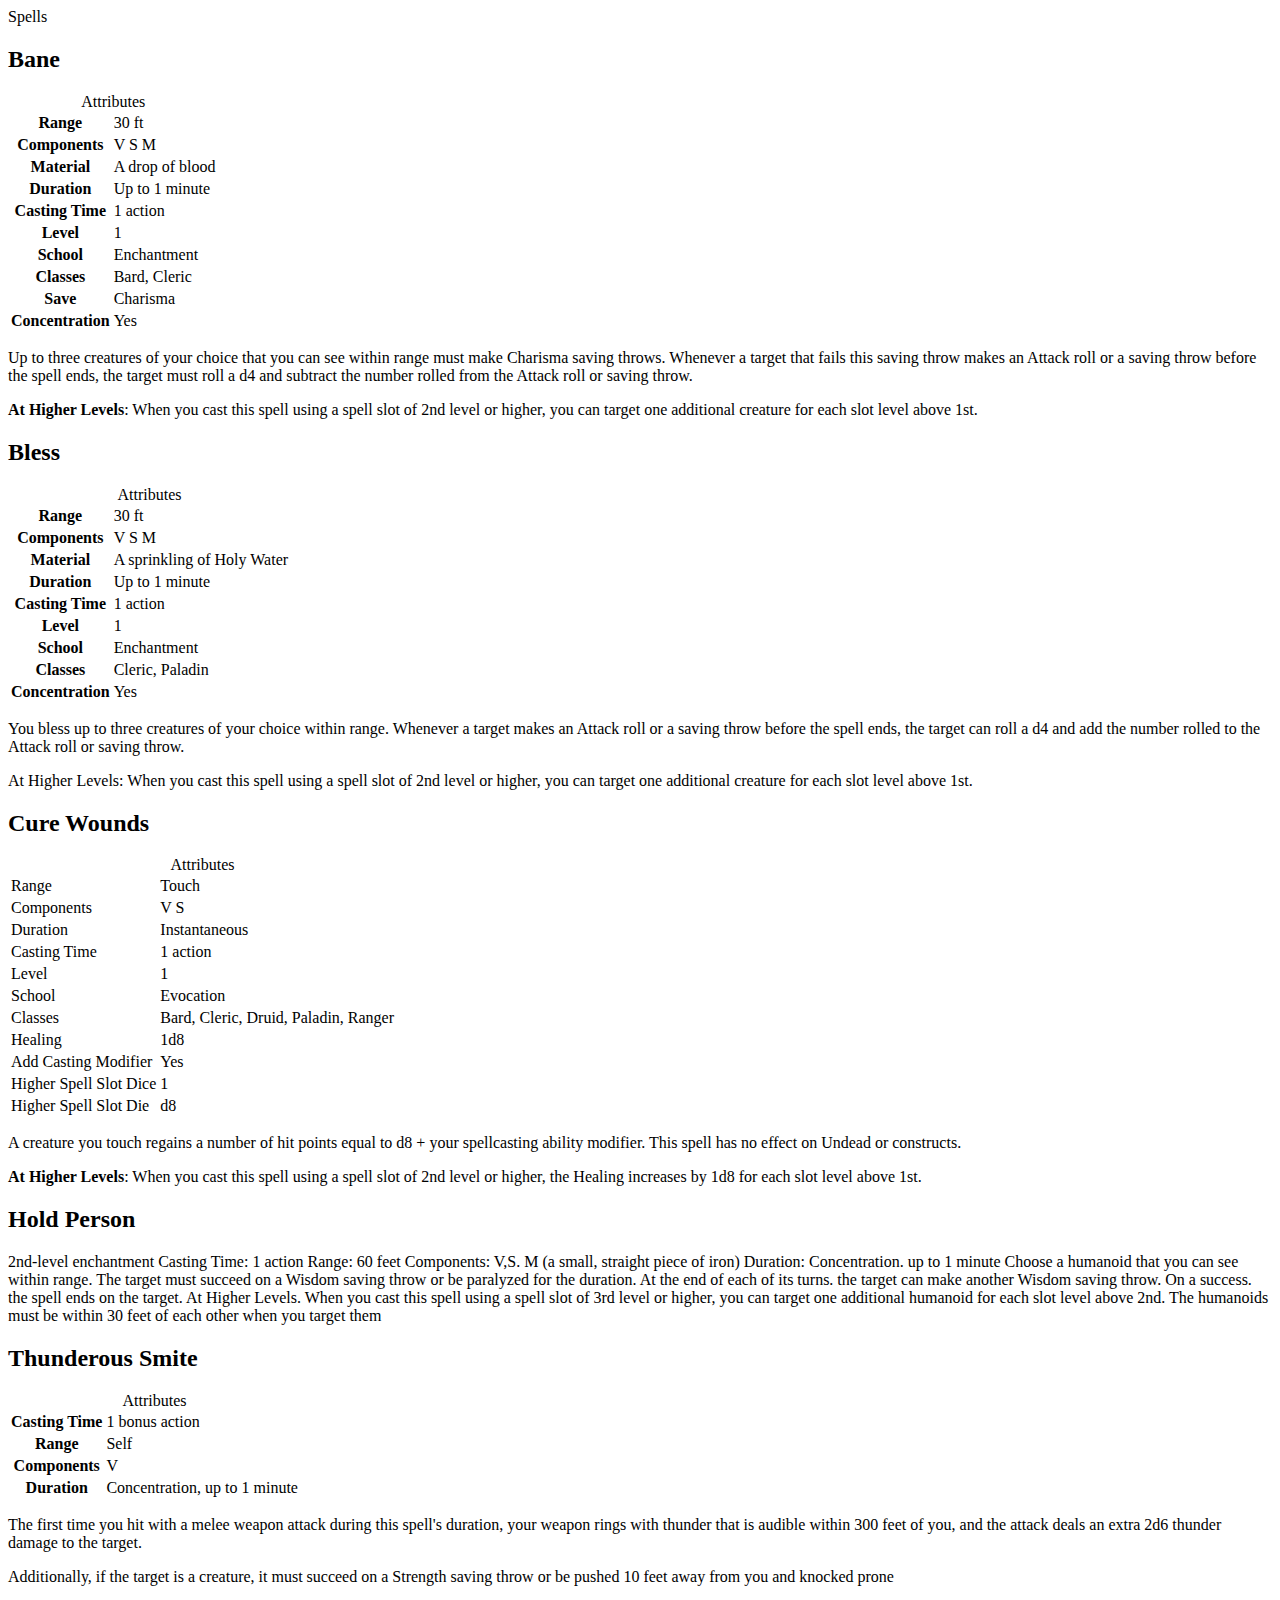
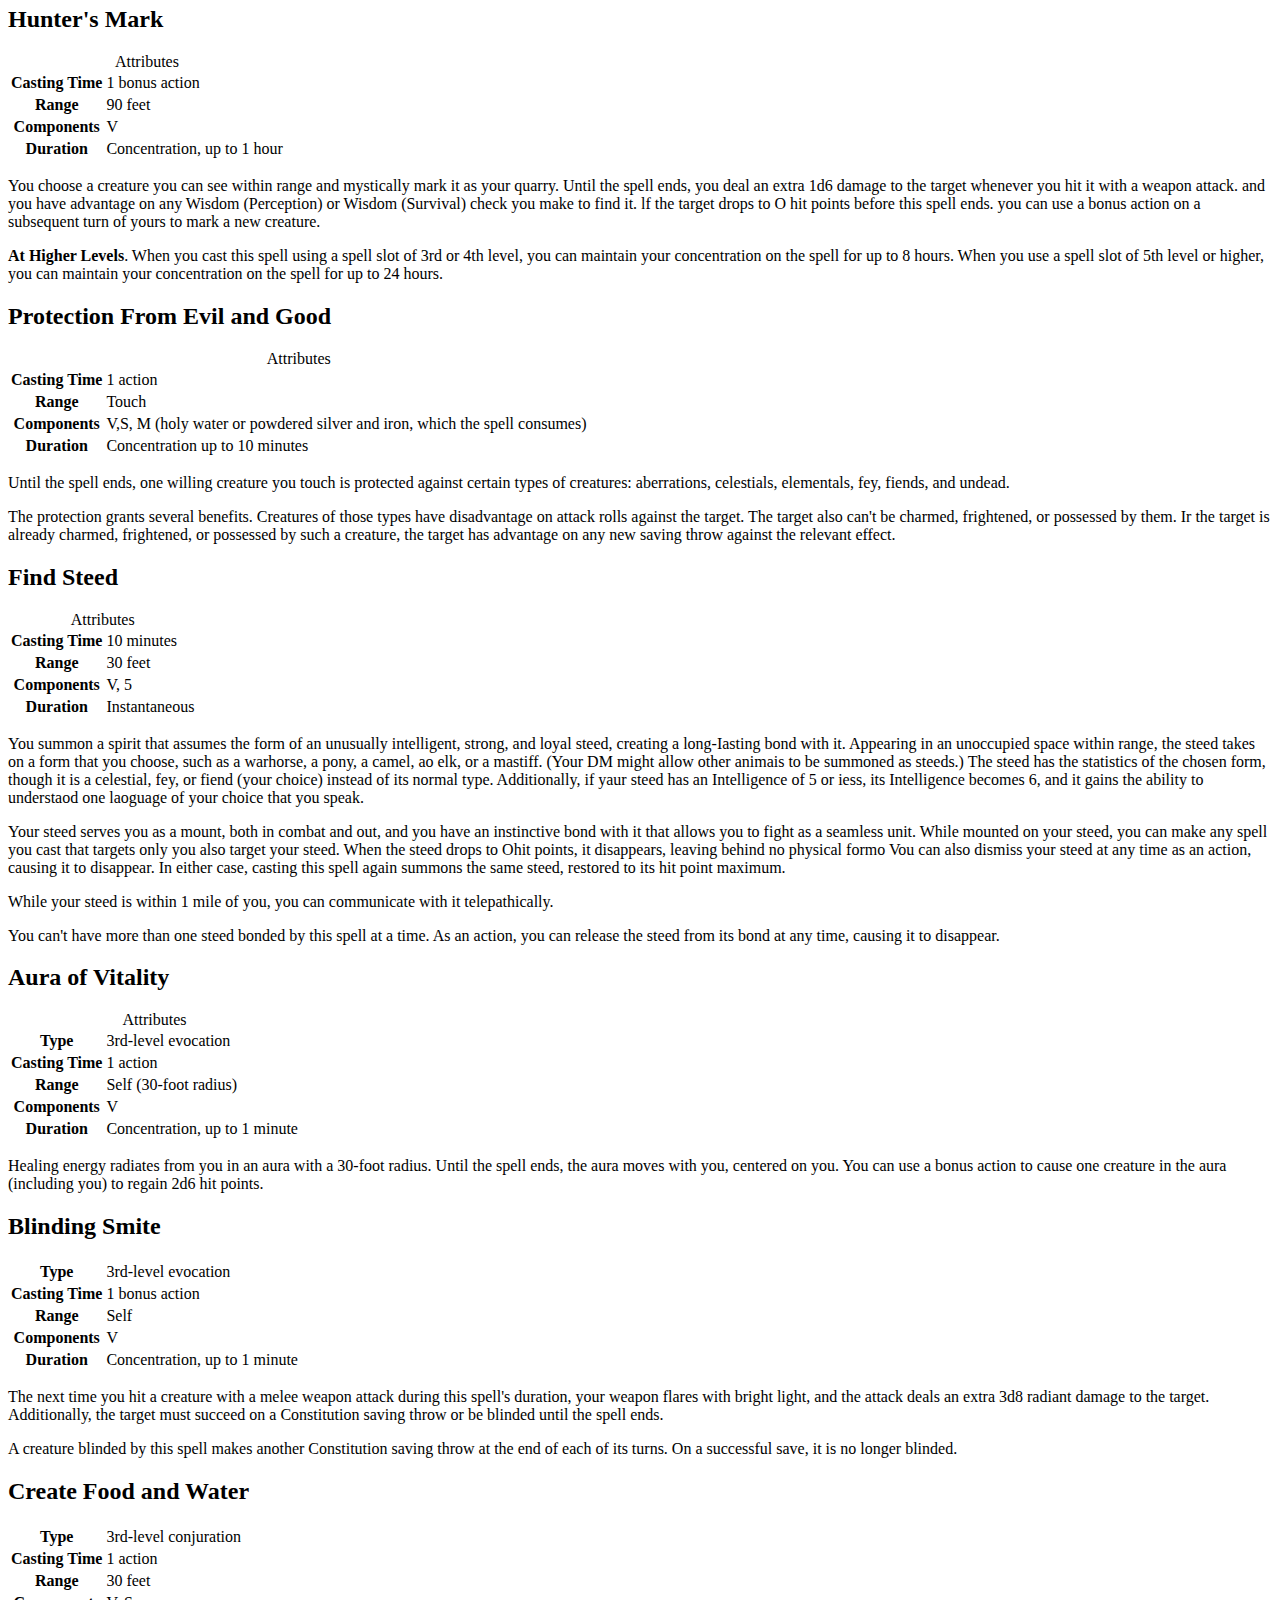
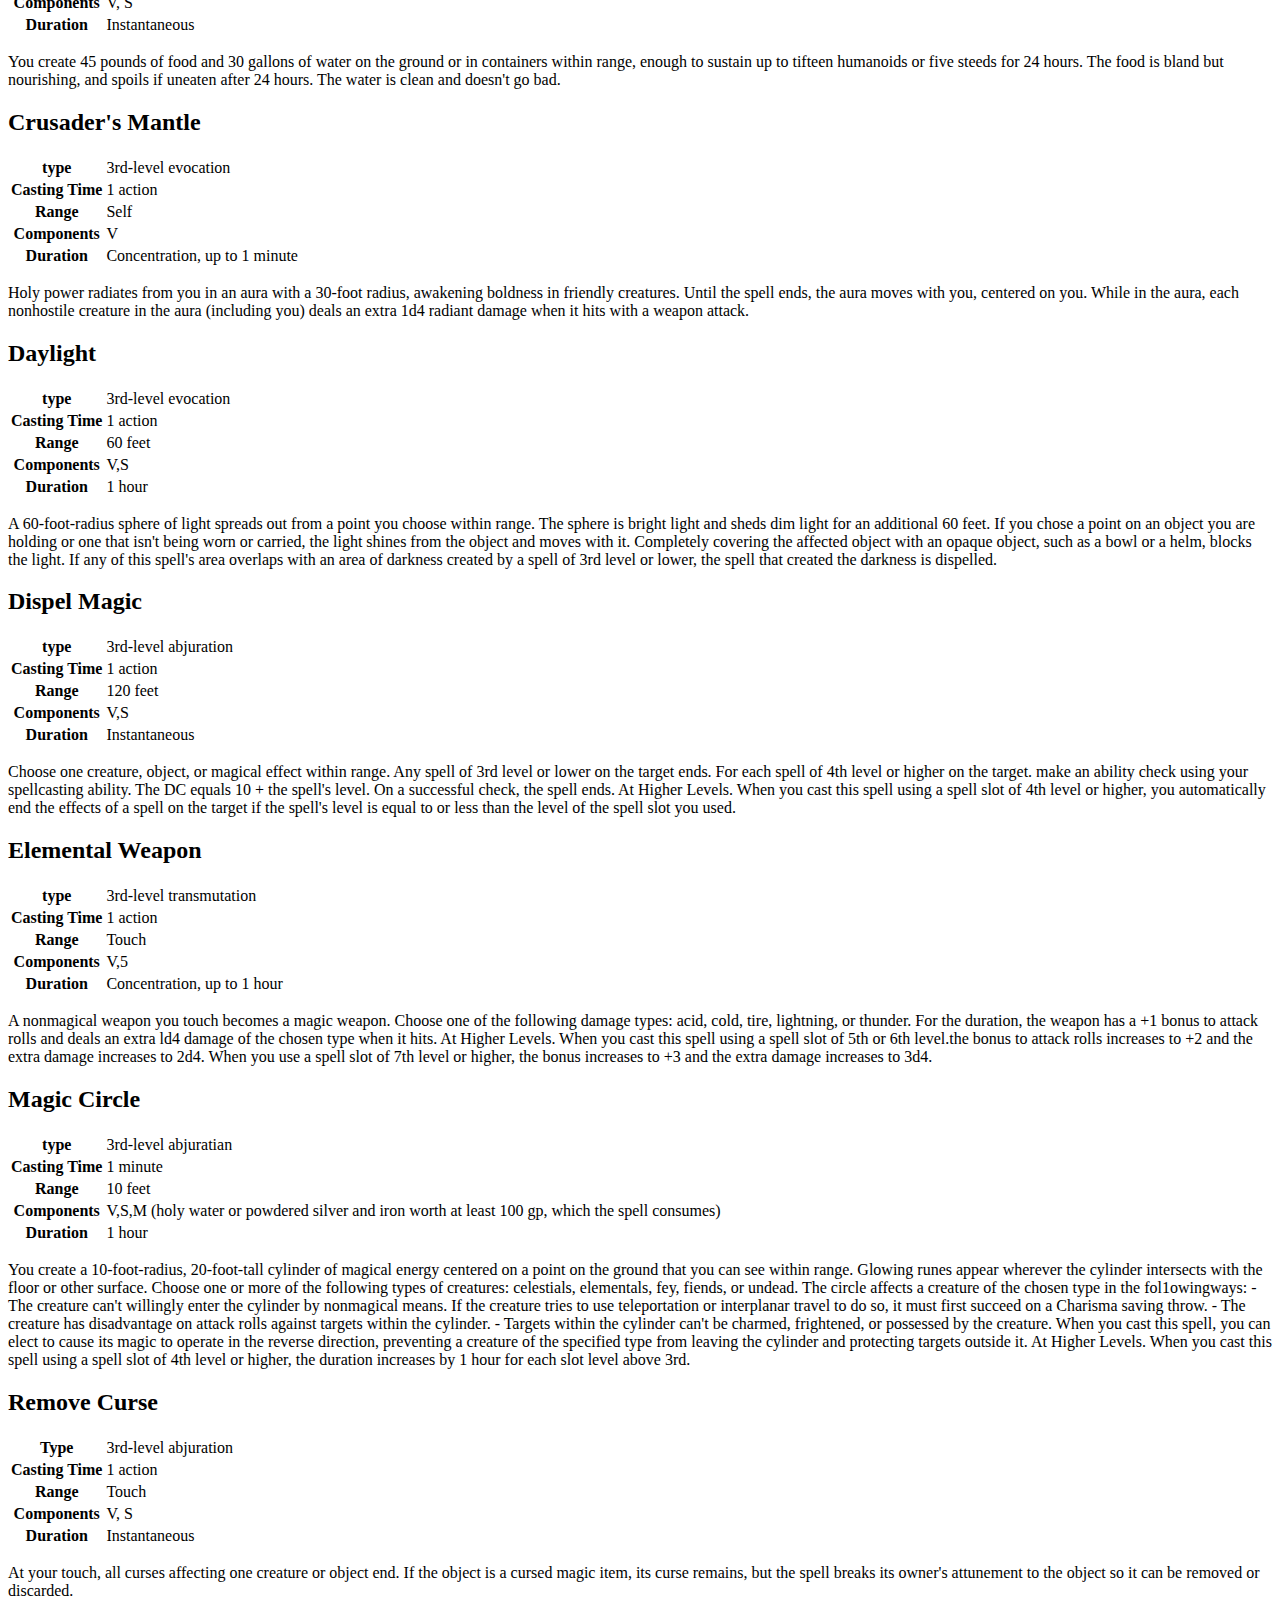
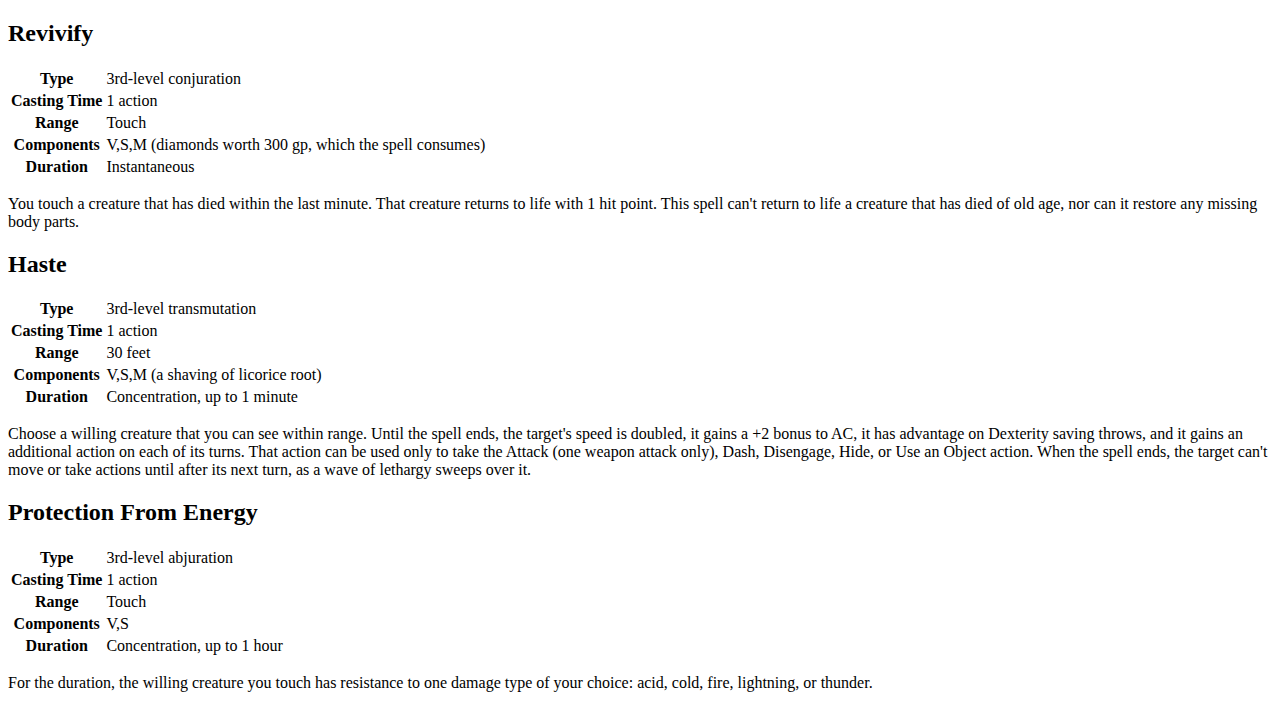
<file: sortstemp.html>
<!DOCTYPE html>
<html lang="fr">
<head>
	<meta charset="UTF-8">
	<title>Document</title>
</head>

<body>
	<article id="spells">
		<header>Spells</header>
		<div class="spell" id="spell-bane">
			<h2>Bane</h2>
			<table>
				<caption>Attributes</caption>
				<tr>
					<th>Range</th>
					<td>30 ft</td>
				</tr>
				<tr>
					<th>Components</th>
					<td>V S M</td>
				</tr>
				<tr>
					<th>Material</th>
					<td>A drop of blood</td>
				</tr>
				<tr>
					<th>Duration</th>
					<td>Up to 1 minute</td>
				</tr>
				<tr>
					<th>Casting Time</th>
					<td>1 action</td>
				</tr>
				<tr>
					<th>Level</th>
					<td>1</td>
				</tr>
				<tr>
					<th>School</th>
					<td>Enchantment</td>
				</tr>
				<tr>
					<th>Classes</th>
					<td>Bard, Cleric</td>
				</tr>
				<tr>
					<th>Save</th>
					<td>Charisma</td>
				</tr>
				<tr>
					<th>Concentration</th>
					<td>Yes</td>
				</tr>
			</table>
			<div class="body">
				<div>
					<p>Up to three creatures of your choice that you can see within range must make Charisma saving throws. Whenever a target that fails this saving throw makes an Attack roll or a saving throw before the spell ends, the target must roll a d4 and subtract the number rolled from the Attack roll or saving throw.</p>
					<p><strong>At Higher Levels</strong>: When you cast this spell using a spell slot of 2nd level or higher, you can target one additional creature for each slot level above 1st.</p>
				</div>
			</div>
		</div>
		<div class="spell" id="spell-bless">
			<h2>Bless</h2>
			<table>
				<caption>Attributes</caption>
				<tr>
					<th>Range</th>
					<td>30 ft</td>
				</tr>
				<tr>
					<th>Components</th>
					<td>V S M</td>
				</tr>
				<tr>
					<th>Material</th>
					<td>A sprinkling of Holy Water</td>
				</tr>
				<tr>
					<th>Duration</th>
					<td>Up to 1 minute</td>
				</tr>
				<tr>
					<th>Casting Time</th>
					<td>1 action</td>
				</tr>
				<tr>
					<th>Level</th>
					<td>1</td>
				</tr>
				<tr>
					<th>School</th>
					<td>Enchantment</td>
				</tr>
				<tr>
					<th>Classes</th>
					<td>Cleric, Paladin</td>
				</tr>
				<tr>
					<th>Concentration</th>
					<td>Yes</td>
				</tr>
			</table>
			<div class="body">
				<div>
					<p>You bless up to three creatures of your choice within range. Whenever a target makes an Attack roll or a saving throw before the spell ends, the target can roll a d4 and add the number rolled to the Attack roll or saving throw.</p>
					<p>At Higher Levels: When you cast this spell using a spell slot of 2nd level or higher, you can target one additional creature for each slot level above 1st.</p>
				</div>
			</div>
		</div>
		<div class="spell" id="spell-cure_wounds">
			<h2>Cure Wounds</h2>
			<table>
				<caption>Attributes</caption>
				<tr>
					<td>Range</td>
					<td>Touch</td>
				</tr>
				<tr>
					<td>Components</td>
					<td>V S</td>
				</tr>
				<tr>
					<td>Duration</td>
					<td>Instantaneous</td>
				</tr>
				<tr>
					<td>Casting Time</td>
					<td>1 action</td>
				</tr>
				<tr>
					<td>Level</td>
					<td>1</td>
				</tr>
				<tr>
					<td>School</td>
					<td>Evocation</td>
				</tr>
				<tr>
					<td>Classes</td>
					<td>Bard, Cleric, Druid, Paladin, Ranger</td>
				</tr>
				<tr>
					<td>Healing</td>
					<td>1d8</td>
				</tr>
				<tr>
					<td>Add Casting Modifier</td>
					<td>Yes</td>
				</tr>
				<tr>
					<td>Higher Spell Slot Dice</td>
					<td>1</td>
				</tr>
				<tr>
					<td>Higher Spell Slot Die</td>
					<td>d8</td>
				</tr>
			</table>
			<div class="body">
				<p>A creature you touch regains a number of hit points equal to <span class="clickdice">d8 + <span data-formula="spellcasting_ability_modifier">your spellcasting ability modifier</span></span>. This spell has no effect on Undead or constructs.</p>
				<p><strong>At Higher Levels</strong>: When you cast this spell using a spell slot of 2nd level or higher, the Healing increases by 1d8 for each slot level above 1st.</p>
			</div>
		</div>
		<div class="spell" id="spell-hold_person">
			<h2>Hold Person </h2>
			<div class="body">
				<p>2nd-level enchantment Casting Time: 1 action Range: 60 feet Components: V,S. M (a small, straight piece of iron) Duration: Concentration. up to 1 minute Choose a humanoid that you can see within range. The target must succeed on a Wisdom saving throw or be paralyzed for the duration. At the end of each of its turns. the target can make another Wisdom saving throw. On a success. the spell ends on the target. At Higher Levels. When you cast this spell using a spell slot of 3rd level or higher, you can target one additional humanoid for each slot level above 2nd. The humanoids must be within 30 feet of each other when you target them</p>
			</div>
		</div>
		<div class="spell" id="spell-thunderous_smite">
			<h2>Thunderous Smite</h2>
			<table>
				<caption>Attributes</caption>
				<tbody>
					<tr>
						<th>Casting Time</th>
						<td>1 bonus action</td>
					</tr>
					<tr>
						<th>Range</th>
						<td>Self</td>
					</tr>
					<tr>
						<th>Components</th>
						<td>V</td>
					</tr>
					<tr>
						<th>Duration</th>
						<td>Concentration, up to 1 minute</td>
					</tr>
				</tbody>
			</table>
			<div class="body">
				<p>The first time you hit with a melee weapon attack during this spell's duration, your weapon rings with thunder that is audible within 300 feet of you, and the attack deals an extra 2d6 thunder damage to the target.</p>
				<p>Additionally, if the target is a creature, it must succeed on a Strength saving throw or be pushed 10 feet away from you and knocked prone</p>
			</div>
		</div>
		<div class="spell" id="spell-hunter_s_mark">
			<h2>Hunter's Mark</h2>
			<table>
				<caption>Attributes</caption>
				<tbody>
					<tr>
						<th>Casting Time</th>
						<td>1 bonus action</td>
					</tr>
					<tr>
						<th>Range</th>
						<td>90 feet</td>
					</tr>
					<tr>
						<th>Components</th>
						<td>V</td>
					</tr>
					<tr>
						<th>Duration</th>
						<td>Concentration, up to 1 hour</td>
					</tr>
				</tbody>
			</table>
			<div class="body">
				<p>You choose a creature you can see within range and mystically mark it as your quarry. Until the spell ends, you deal an extra <span class="clickdice">1d6</span> damage to the target whenever you hit it with a weapon attack. and you have advantage on any Wisdom (Perception) or Wisdom (Survival) check you make to find it. lf the target drops to O hit points before this spell ends. you can use a bonus action on a subsequent turn of yours to mark a new creature.</p>
				<p><strong>At Higher Levels</strong>. When you cast this spell using a spell slot of 3rd or 4th level, you can maintain your concentration on the spell for up to 8 hours. When you use a spell slot of 5th level or higher, you can maintain your concentration on the spell for up to 24 hours.</p>
			</div>
		</div>
		<div class="spell" id="spell-protection_from_evil_and_good">
			<h2>Protection From Evil and Good</h2>
			<table>
				<caption>Attributes</caption>
				<tbody>
					<tr>
						<th>Casting Time</th>
						<td>1 action</td>
					</tr>
					<tr>
						<th>Range</th>
						<td>Touch</td>
					</tr>
					<tr>
						<th>Components</th>
						<td>V,S, M (holy water or powdered silver and iron, which the spell consumes)</td>
					</tr>
					<tr>
						<th>Duration</th>
						<td>Concentration up to 10 minutes</td>
					</tr>
				</tbody>
			</table>
			<div class="body">
				<p>Until the spell ends, one willing creature you touch is protected against certain types of creatures: aberrations, celestials, elementals, fey, fiends, and undead.</p>
				<p>The protection grants several benefits. Creatures of those types have disadvantage on attack rolls against the target. The target also can't be charmed, frightened, or possessed by them. Ir the target is already charmed, frightened, or possessed by such a creature, the target has advantage on any new saving throw against the relevant effect.</p>
			</div>
		</div>
		<div class="spell" id="spell-find_steed">
			<h2>Find Steed</h2>
			<table>
				<caption>Attributes</caption>
				<tbody>
					<tr>
						<th>Casting Time</th>
						<td>10 minutes</td>
					</tr>
					<tr>
						<th>Range</th>
						<td>30 feet</td>
					</tr>
					<tr>
						<th>Components</th>
						<td>V, 5</td>
					</tr>
					<tr>
						<th>Duration</th>
						<td>Instantaneous</td>
					</tr>
				</tbody>
			</table>
			<div class="body">
				<p>You summon a spirit that assumes the form of an unusually intelligent, strong, and loyal steed, creating a long-Iasting bond with it. Appearing in an unoccupied space within range, the steed takes on a form that you choose, such as a warhorse, a pony, a camel, ao elk, or a mastiff. (Your DM might allow other animais to be summoned as steeds.) The steed has the statistics of the chosen form, though it is a celestial, fey, or fiend (your choice) instead of its normal type. Additionally, if yaur steed has an Intelligence of 5 or iess, its Intelligence becomes 6, and it gains the ability to understaod one laoguage of your choice that you speak.</p>
				<p>Your steed serves you as a mount, both in combat and out, and you have an instinctive bond with it that allows you to fight as a seamless unit. While mounted on your steed, you can make any spell you cast that targets only you also target your steed. When the steed drops to Ohit points, it disappears, leaving behind no physical formo Vou can also dismiss your steed at any time as an action, causing it to disappear. In either case, casting this spell again summons the same steed, restored to its hit point maximum.</p>
				<p>While your steed is within 1 mile of you, you can communicate with it telepathically.</p>
				<p>You can't have more than one steed bonded by this spell at a time. As an action, you can release the steed from its bond at any time, causing it to disappear.</p>
			</div>
		</div>
		<div class="spell" id="spell-aura_of_vitality">
			<h2>Aura of Vitality</h2>
			<table>
				<caption>Attributes</caption>
				<tbody>
					<tr>
						<th>Type</th>
						<td>3rd-level evocation</td>
					</tr>
					<tr>
						<th>Casting Time</th>
						<td>1 action</td>
					</tr>
					<tr>
						<th>Range</th>
						<td>Self (30-foot radius)</td>
					</tr>
					<tr>
						<th>Components</th>
						<td>V</td>
					</tr>
					<tr>
						<th>Duration</th>
						<td>Concentration, up to 1 minute</td>
					</tr>
				</tbody>
			</table>
			<div class="body">
				<p>Healing energy radiates from you in an aura with a 30-foot radius. Until the spell ends, the aura moves with you, centered on you. You can use a bonus action to cause one creature in the aura (including you) to regain 2d6 hit points.</p>
			</div>
		</div>
		<div class="spell" id="spell-blinding_smite">
			<h2>Blinding Smite</h2>
			<table>
				<tr>
					<th>Type</th>
					<td>3rd-level evocation</td>
				</tr>
				<tr>
					<th>Casting Time</th>
					<td>1 bonus action</td>
				</tr>
				<tr>
					<th>Range</th>
					<td>Self</td>
				</tr>
				<tr>
					<th>Components</th>
					<td>V</td>
				</tr>
				<tr>
					<th>Duration</th>
					<td>Concentration, up to 1 minute</td>
				</tr>
			</table>
			<div class="body">
				<p>The next time you hit a creature with a melee weapon attack during this spell's duration, your weapon flares with bright light, and the attack deals an extra 3d8 radiant damage to the target. Additionally, the target must succeed on a Constitution saving throw or be blinded until the spell ends.</p>
				<p>A creature blinded by this spell makes another Constitution saving throw at the end of each of its turns. On a successful save, it is no longer blinded.</p>
			</div>
		</div>
		<div class="spell" id="spell-create_food_and_water">
			<h2>Create Food and Water</h2>
			<table>
				<tr>
					<th>Type</th>
					<td>3rd-level conjuration</td>
				</tr>
				<tr>
					<th>Casting Time</th>
					<td>1 action</td>
				</tr>
				<tr>
					<th>Range</th>
					<td>30 feet</td>
				</tr>
				<tr>
					<th>Components</th>
					<td>V, S</td>
				</tr>
				<tr>
					<th>Duration</th>
					<td>Instantaneous</td>
				</tr>
			</table>
			<div class="body">
				<p>You create 45 pounds of food and 30 gallons of water on the ground or in containers within range, enough to sustain up to tifteen humanoids or five steeds for 24 hours. The food is bland but nourishing, and spoils if uneaten after 24 hours. The water is clean and doesn't go bad.</p>
			</div>
		</div>
		<div class="spell" id="spell-crusader_s_mantle">
			<h2>Crusader's Mantle</h2>
			<table>
				<tr>
					<th>type</th>
					<td>3rd-level evocation</td>
				</tr>
				<tr>
					<th>Casting Time</th>
					<td>1 action</td>
				</tr>
				<tr>
					<th>Range</th>
					<td>Self</td>
				</tr>
				<tr>
					<th>Components</th>
					<td>V</td>
				</tr>
				<tr>
					<th>Duration</th>
					<td>Concentration, up to 1 minute</td>
				</tr>
			</table>
			<div class="body">
				<p>Holy power radiates from you in an aura with a 30-foot radius, awakening boldness in friendly creatures. Until the spell ends, the aura moves with you, centered on you. While in the aura, each nonhostile creature in the aura (including you) deals an extra 1d4 radiant damage when it hits with a weapon attack.</p>
			</div>
		</div>
		<div class="spell" id="spell-daylight">
			<h2>Daylight</h2>
			<table>
				<tr>
					<th>type</th>
					<td>3rd-level evocation</td>
				</tr>
				<tr>
					<th>Casting Time</th>
					<td>1 action</td>
				</tr>
				<tr>
					<th>Range</th>
					<td>60 feet</td>
				</tr>
				<tr>
					<th>Components</th>
					<td>V,S</td>
				</tr>
				<tr>
					<th>Duration</th>
					<td>1 hour</td>
				</tr>
			</table>
			<div class="body">
				<p>A 60-foot-radius sphere of light spreads out from a point you choose within range. The sphere is bright light and sheds dim light for an additional 60 feet. If you chose a point on an object you are holding or one that isn't being worn or carried, the light shines from the object and moves with it. Completely covering the affected object with an opaque object, such as a bowl or a helm, blocks the light. If any of this spell's area overlaps with an area of darkness created by a spell of 3rd level or lower, the spell that created the darkness is dispelled.</p>
			</div>
		</div>
		<div class="spell" id="spell-dispel_magic">
			<h2>Dispel Magic</h2>
			<table>
				<tr>
					<th>type</th>
					<td>3rd-level abjuration</td>
				</tr>
				<tr>
					<th>Casting Time</th>
					<td>1 action</td>
				</tr>
				<tr>
					<th>Range</th>
					<td>120 feet</td>
				</tr>
				<tr>
					<th>Components</th>
					<td>V,S</td>
				</tr>
				<tr>
					<th>Duration</th>
					<td>Instantaneous</td>
				</tr>
			</table>
			<div class="body">
				<p>Choose one creature, object, or magical effect within range. Any spell of 3rd level or lower on the target ends. For each spell of 4th level or higher on the target. make an ability check using your spellcasting ability. The DC equals 10 + the spell's level. On a successful check, the spell ends. At Higher Levels. When you cast this spell using a spell slot of 4th level or higher, you automatically end the effects of a spell on the target if the spell's level is equal to or less than the level of the spell slot you used.</p>
			</div>
		</div>
		<div class="spell" id="spell-elemental_weapon">
			<h2>Elemental Weapon</h2>
			<table>
				<tr>
					<th>type</th>
					<td>3rd-level transmutation</td>
				</tr>
				<tr>
					<th>Casting Time</th>
					<td>1 action</td>
				</tr>
				<tr>
					<th>Range</th>
					<td>Touch</td>
				</tr>
				<tr>
					<th>Components</th>
					<td>V,5</td>
				</tr>
				<tr>
					<th>Duration</th>
					<td>Concentration, up to 1 hour</td>
				</tr>
			</table>
			<div class="body">
				<p>A nonmagical weapon you touch becomes a magic weapon. Choose one of the following damage types: acid, cold, tire, lightning, or thunder. For the duration, the weapon has a +1 bonus to attack rolls and deals an extra ld4 damage of the chosen type when it hits. At Higher Levels. When you cast this spell using a spell slot of 5th or 6th level.the bonus to attack rolls increases to +2 and the extra damage increases to 2d4. When you use a spell slot of 7th level or higher, the bonus increases to +3 and the extra damage increases to 3d4.</p>
			</div>
		</div>
		<div class="spell" id="spell-magic_circle">
			<h2>Magic Circle</h2>
			<table>
				<tr>
					<th>type</th>
					<td>3rd-level abjuratian</td>
				</tr>
				<tr>
					<th>Casting Time</th>
					<td>1 minute</td>
				</tr>
				<tr>
					<th>Range</th>
					<td>10 feet</td>
				</tr>
				<tr>
					<th>Components</th>
					<td>V,S,M (holy water or powdered silver and iron worth at least 100 gp, which the spell consumes)</td>
				</tr>
				<tr>
					<th>Duration</th>
					<td>1 hour</td>
				</tr>
			</table>

			<div class="body">
				<p>You create a 10-foot-radius, 20-foot-tall cylinder of magical energy centered on a point on the ground that you can see within range. Glowing runes appear wherever the cylinder intersects with the floor or other surface. Choose one or more of the following types of creatures: celestials, elementals, fey, fiends, or undead. The circle affects a creature of the chosen type in the fol1owingways: - The creature can't willingly enter the cylinder by nonmagical means. If the creature tries to use teleportation or interplanar travel to do so, it must first succeed on a Charisma saving throw. - The creature has disadvantage on attack rolls against targets within the cylinder. - Targets within the cylinder can't be charmed, frightened, or possessed by the creature. When you cast this spell, you can elect to cause its magic to operate in the reverse direction, preventing a creature of the specified type from leaving the cylinder and protecting targets outside it. At Higher Levels. When you cast this spell using a spell slot of 4th level or higher, the duration increases by 1 hour for each slot level above 3rd.</p>
			</div>
		</div>
		<div class="spell" id="spell-remove_curse">
			<h2>Remove Curse</h2>
			<table>
				<tr>
					<th>Type</th>
					<td>3rd-level abjuration</td>
				</tr>
				<tr>
					<th>Casting Time</th>
					<td>1 action</td>
				</tr>
				<tr>
					<th>Range</th>
					<td>Touch</td>
				</tr>
				<tr>
					<th>Components</th>
					<td>V, S</td>
				</tr>
				<tr>
					<th>Duration</th>
					<td>Instantaneous</td>
				</tr>
			</table>
			<div class="body">
				<p>At your touch, all curses affecting one creature or object end. If the object is a cursed magic item, its curse remains, but the spell breaks its owner's attunement to the object so it can be removed or discarded.</p>
			</div>
		</div>
		<div class="spell" id="spell-revivify">
			<h2>Revivify</h2>
			<table>
				<tr>
					<th>Type</th>
					<td>3rd-level conjuration</td>
				</tr>
				<tr>
					<th>Casting Time</th>
					<td>1 action</td>
				</tr>
				<tr>
					<th>Range</th>
					<td>Touch</td>
				</tr>
				<tr>
					<th>Components</th>
					<td>V,S,M (diamonds worth 300 gp, which the spell consumes)</td>
				</tr>
				<tr>
					<th>Duration</th>
					<td>Instantaneous</td>
				</tr>
			</table>
			<div class="body">
				<p>You touch a creature that has died within the last minute. That creature returns to life with 1 hit point. This spell can't return to life a creature that has died of old age, nor can it restore any missing body parts.</p>
			</div>
		</div>
		<div class="spell" id="spell-haste">
			<h2>Haste</h2>
			<table>
				<tr>
					<th>Type</th>
					<td>3rd-level transmutation</td>
				</tr>
				<tr>
					<th>Casting Time</th>
					<td>1 action</td>
				</tr>
				<tr>
					<th>Range</th>
					<td>30 feet</td>
				</tr>
				<tr>
					<th>Components</th>
					<td>V,S,M (a shaving of licorice root)</td>
				</tr>
				<tr>
					<th>Duration</th>
					<td>Concentration, up to 1 minute</td>
				</tr>
			</table>
			<div class="body">
				<p>Choose a willing creature that you can see within range. Until the spell ends, the target's speed is doubled, it gains a +2 bonus to AC, it has advantage on Dexterity saving throws, and it gains an additional action on each of its turns. That action can be used only to take the Attack (one weapon attack only), Dash, Disengage, Hide, or Use an Object action. When the spell ends, the target can't move or take actions until after its next turn, as a wave of lethargy sweeps over it.</p>
			</div>
		</div>
		<div class="spell" id="spell-protection_from_energy">
			<h2>Protection From Energy </h2>
			<table>
				<tr>
					<th>Type</th>
					<td>3rd-level abjuration</td>
				</tr>
				<tr>
					<th>Casting Time</th>
					<td>1 action</td>
				</tr>
				<tr>
					<th>Range</th>
					<td>Touch</td>
				</tr>
				<tr>
					<th>Components</th>
					<td>V,S</td>
				</tr>
				<tr>
					<th>Duration</th>
					<td>Concentration, up to 1 hour </td>
				</tr>
			</table>
			<div class="body">
				<p>For the duration, the willing creature you touch has resistance to one damage type of your choice: acid, cold, fire, lightning, or thunder.</p>
			</div>
		</div>
		<!--
div.spell#spell->h2+(table>caption{Attributes}+tbody>((tr>th{Type}+td{3rd-level evocation})+(tr>th{Casting Time}+td{1 action})+(tr>th{Range}+td{30 feet})+(tr>th{Components}+td{V,S})+(tr>th{Duration}+td{Instantaneous})))+div.body>p
-->
	</article>

</body>
</html>
</file>
<file: monperso.css>
/* Generated by less 2.5.1 */
html,
body {
  height: 100%;
  margin: 0;
  font-family: arial;
  color: white;
}
.module {
  display: flex;
  flex-direction: column;
  justify-content: space-between;
}
.module > * {
  flex: 1 0 auto;
}
.module > header,
.module > footer {
  flex: 0 1 auto;
}
.module > header {
  order: 0;
}
.module > footer {
  order: 1000;
}
.module > .body {
  order: 1;
}
.encadre {
  background-color: rgba(255, 255, 255, 0.2);
  margin: .25em;
  padding: .25em;
}
.encadre h3 {
  font-size: 1.1em;
  align-self: center;
  text-shadow: 1px 1px 1px black;
}
a {
  color: yellow;
}
ul {
  margin: 0;
  padding: 0;
}
div.interface {
  margin: 0 auto;
  min-height: 100%;
  display: flex;
  flex-direction: column;
  justify-content: space-between;
  background-color: #89A;
}
div.interface > * {
  flex: 1 0 auto;
}
div.interface > header,
div.interface > footer {
  flex: 0 1 auto;
}
div.interface > header {
  order: 0;
}
div.interface > footer {
  order: 1000;
}
div.interface > .body {
  order: 1;
}
div.interface > header,
div.interface > footer {
  background-color: black;
  color: white;
}
div.interface > header {
  padding: 1em;
  display: flex;
  align-items: center;
}
div.interface > header h1 {
  font-size: 60px;
  flex: 1 0 0px;
}
*.colonnes {
  display: flex;
}
*.colonnes > * {
  flex: 1 0 0;
}
*.colonnes > *:first-child,
*.colonnes > *:last-child {
  flex: 0 1 15em;
}
ul,
ol {
  margin: 0;
  padding: 0;
  list-style-type: none;
}
h1,
h2,
h3,
h4,
h5,
h6,
caption {
  margin: 0;
  font-size: 1em;
  color: #B8BDC2;
  font-weight: bold;
  text-align: left;
}
h2 {
  font-size: 1.3em;
}
article {
  display: flex;
  flex-direction: column;
  justify-content: space-between;
  background-color: #123;
  border-radius: .5em;
  overflow: hidden;
  margin: .25em;
}
article > * {
  flex: 1 0 auto;
}
article > header,
article > footer {
  flex: 0 1 auto;
}
article > header {
  order: 0;
}
article > footer {
  order: 1000;
}
article > .body {
  order: 1;
}
article > * {
  margin: .5em;
}
article > header {
  font-weight: bold;
  font-style: italic;
  padding: .25em .5em;
  margin: 0;
  font-size: 1.2em;
  background-color: #000000;
}
*.page {
  font-size: smaller;
}
*.page:before {
  content: "(page ";
}
*.page:after {
  content: ")";
}
section.body {
  padding: .5em;
}
*.cache,
*.nonchoisi {
  display: none;
}
*.level8,
*.level9,
*.level10,
*.level11,
*.level12,
*.level13,
*.level14,
*.level15,
*.level16,
*.level17,
*.level18,
*.level19,
*.level20 {
  display: none;
}
small {
  color: rgba(255, 255, 255, 0.5);
}
input[type=text],
input[type=number] {
  width: 4em;
  text-align: center;
}
#others ul,
#skills ul {
  display: flex;
  flex-wrap: wrap;
}
#others li,
#skills li {
  flex: 1 0 auto;
  background-color: rgba(255, 255, 255, 0.2);
  margin: .25em;
  padding: .25em;
}
#others li h3,
#skills li h3 {
  font-size: 1.1em;
  align-self: center;
  text-shadow: 1px 1px 1px black;
}
#informations ul {
  display: flex;
  flex-wrap: wrap;
}
#informations li {
  display: flex;
  flex-direction: column;
  flex: 1 0 auto;
  background-color: rgba(255, 255, 255, 0.2);
  margin: .25em;
  padding: .25em;
}
#informations li h3 {
  font-size: 1.1em;
  align-self: center;
  text-shadow: 1px 1px 1px black;
}
#skills ul {
  display: flex;
  flex-wrap: wrap;
}
#statistics ul {
  display: flex;
  flex-wrap: wrap;
}
#statistics li {
  display: flex;
  flex-direction: column;
  flex: 1 0 auto;
  background-color: rgba(255, 255, 255, 0.2);
  margin: .25em;
  padding: .25em;
}
#statistics li h3 {
  font-size: 1.1em;
  align-self: center;
  text-shadow: 1px 1px 1px black;
}
#statistics li div.stat {
  font-size: 1.2em;
  align-self: center;
}
#statistics li div {
  display: flex;
}
#statistics li div label {
  flex: 1 0 auto;
  text-align: right;
  padding-right: 1ch;
}
#statistics li input {
  flex: 0 0 auto;
  width: 7ch;
}
.clickdice,
.clickrandom {
  cursor: pointer;
}
.clickdice:before,
.clickrandom:before {
  content: "\1f3b2";
}
span.diceresult {
  position: absolute;
  font-size: 2em;
  background-color: gold;
  color: black;
  font-weight: bold;
  min-width: 1.2em;
  min-height: 1.2em;
  line-height: 1.2em;
  text-align: center;
  border-radius: 0.3em / 50%;
  padding: .2em .3em .1em .1em;
  box-shadow: 2px 2px 0px 1px goldenrod;
  vertical-align: middle;
  margin-top: -1.4em;
  margin-left: .1em;
  cursor: pointer;
  box-sizing: border-box;
  text-shadow: -1px -1px goldenrod;
}
span.diceresult:before {
  content: "\1f3b2";
}
span.diceresult:after {
  content: "";
  position: absolute;
  border: 0px solid gold;
  border-bottom-right-radius: 100%;
  border-top-width: 0;
  border-right-width: .3em;
  width: .2em;
  height: .3em;
  top: 100%;
  margin-top: -1px;
  left: .1em;
  box-shadow: inherit;
}
[id] > h1,
[id] > h2,
[id] > h3,
article > header {
  cursor: pointer;
}
[id] > h1:after,
[id] > h2:after,
[id] > h3:after,
article > header:after {
  content: "\25c2";
  float: right;
  font-style: normal;
  line-height: 1;
  color: #666;
}
[data-formula] {
  border-bottom: 3px double cyan;
}
.collapse > *:first-child ~ * {
  display: none !important;
}
.collapse > *:first-child:after {
  content: "\25be";
}
.spell {
  background-color: rgba(255, 255, 255, 0.2);
  margin: .25em;
  padding: .25em;
}
.spell h3 {
  font-size: 1.1em;
  align-self: center;
  text-shadow: 1px 1px 1px black;
}
.spell table {
  float: right;
  width: 14em;
  border-collapse: collapse;
  margin-left: .5em;
}
.spell table caption {
  text-align: center;
}
.spell table th {
  text-align: right;
  font-size: smaller;
  border-right: 1px solid rgba(255, 255, 255, 0.4);
}
.spell table tr {
  border: 1px solid white;
  border-width: 1px 0;
}
.spell table td,
.spell table th {
  padding: 0 .25em;
}
span.scroll_on {
  font-size: 16px;
  display: inline-block;
  width: 3em;
  height: 1em;
  background-size: 1em auto;
  background-image: url(images/icon_scroll.svg);
}
span.scroll_off {
  font-size: 16px;
  background-size: 1em auto;
  display: inline-block;
  width: 2em;
  height: 1em;
  background-image: url(images/icon_scroll.svg);
  background-position: 0 -1em;
}
</file>
